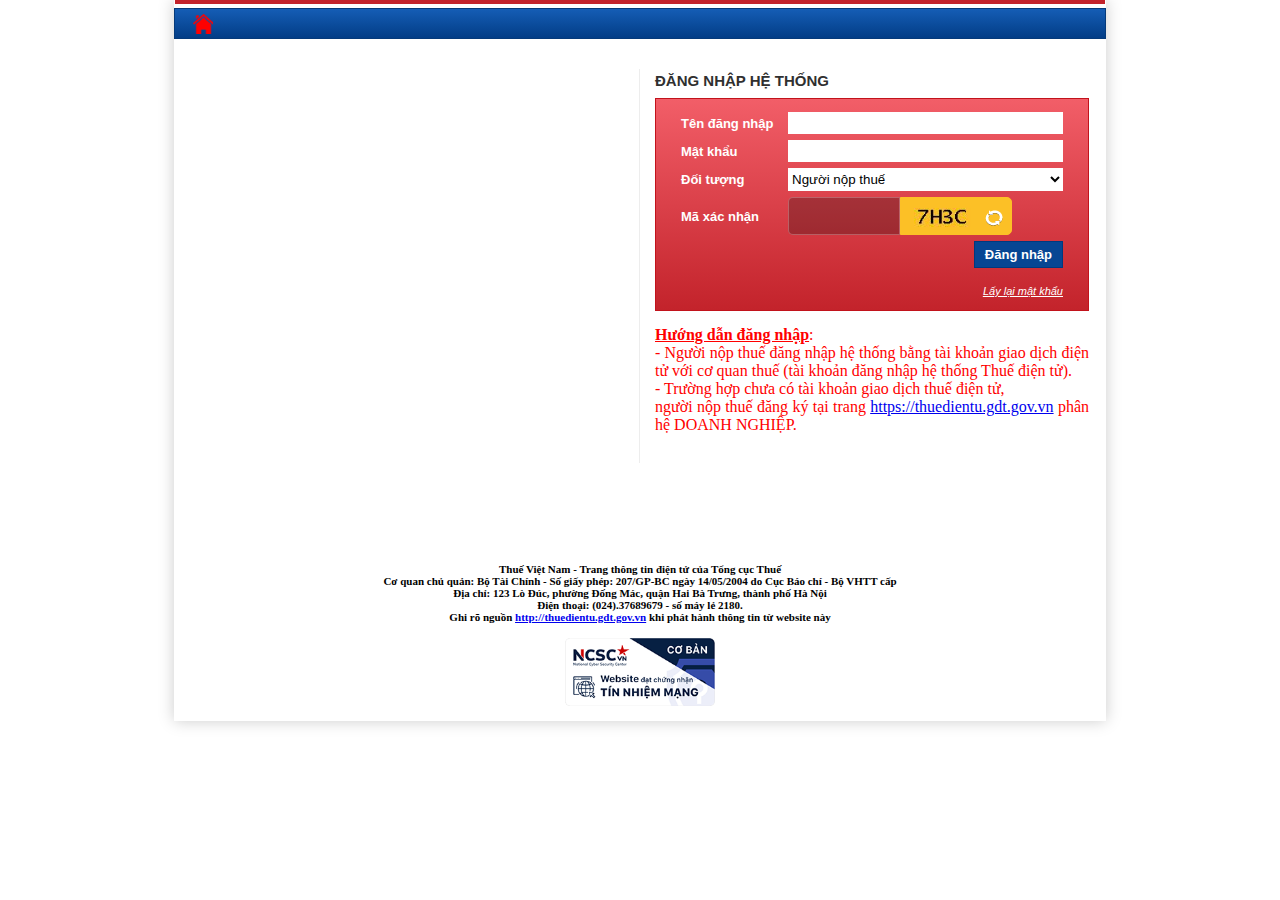
<file: dangnhap.html>
<!DOCTYPE html PUBLIC "-//W3C//DTD XHTML 1.0 Transitional//EN" "http://www.w3.org/TR/xhtml1/DTD/xhtml1-transitional.dtd">
<!-- saved from url=(0230)https://thuedientu.gdt.gov.vn/etaxnnt/Request?&dse_sessionId=giggojnmlSyejzKRrvLgIQy&dse_applicationId=-1&dse_pageId=3&dse_operationName=corpIndexProc&dse_errorPage=error_page.jsp&dse_processorState=initial&dse_nextEventName=login -->
<html xmlns="http://www.w3.org/1999/xhtml">
	<head>
		<meta http-equiv='cache-control' content='no-cache'> 
		<meta http-equiv='expires' content='0'> 
		<meta http-equiv='pragma' content='no-cache'>
		<meta http-equiv="Content-Type" content="text/html; charset=UTF-8">
<meta http-equiv="X-UA-Compatible" content="IE=edge">


	
<link rel="stylesheet" type="text/css" href="./dangnhap_files/lianav3.css">
	
	

<link href="./dangnhap_files/validation.css" rel="stylesheet" type="text/css">
<link href="./dangnhap_files/dkyThue.css" type="text/css" rel="stylesheet">
<link href="./dangnhap_files/msb.css" type="text/css" rel="stylesheet">
<link href="./dangnhap_files/font-awesome.min.css" type="text/css" rel="stylesheet">
<script src="./dangnhap_files/jquery-1.4.3.min.js.download" type="text/javascript"></script>
<script src="./dangnhap_files/jquery.validate.js.download" type="text/javascript" language="javascript"></script>
<script src="./dangnhap_files/jquery.metadata.js.download" type="text/javascript" language="javascript"></script>
<script src="./dangnhap_files/menu.js.download" type="text/javascript" language="javascript"></script>
<script src="./dangnhap_files/msb.js.download" type="text/javascript" language="javascript"></script>
<title>Thue dien tu</title>
<link rel="chrome-webstore-item" href="https://chrome.google.com/webstore/detail/ekaaenaocpheoabajfdnkhiibfmfmloo">
</head>
<body id="bodyP" data-new-gr-c-s-check-loaded="14.1041.0" data-gr-ext-installed="">
<div class="khungtong">





<link href="./dangnhap_files/jtasker.css" type="text/css" rel="stylesheet">
<link href="./dangnhap_files/style_new.css" type="text/css" rel="stylesheet">
<link href="./dangnhap_files/msb.css" type="text/css" rel="stylesheet">
<link href="./dangnhap_files/cssmoi.css" type="text/css" rel="stylesheet">
<link href="./dangnhap_files/ddtabmenu.css" rel="stylesheet" type="text/css">
<link rel="shortcut icon" href="https://thuedientu.gdt.gov.vn/etaxnnt/static/images/epay/logo.png">
<link href="./dangnhap_files/jquery.keypad.css" type="text/css" rel="stylesheet">
<link rel="stylesheet" href="./dangnhap_files/validationEngine.jquery.css" type="text/css" media="screen" title="no title" charset="utf-8">
<link rel="stylesheet" href="./dangnhap_files/loginmsb.css" type="text/css" media="screen" title="no title" charset="utf-8">
<link href="./dangnhap_files/style.css" rel="stylesheet" type="text/css">
<link href="./dangnhap_files/styleDemo.css" rel="stylesheet" type="text/css">






<script src="./dangnhap_files/common.js.download" type="text/javascript"></script>
<script src="./dangnhap_files/lianav3.js.download" type="text/javascript"></script>
<script src="./dangnhap_files/jquery.ui.js.download" type="text/javascript"></script>
<script src="./dangnhap_files/jquery.tasker.js.download" type="text/javascript"></script>
<script src="./dangnhap_files/msb.js.download" type="text/javascript"></script>
<script src="./dangnhap_files/ddtabmenu.js.download" type="text/javascript"></script>
<script src="./dangnhap_files/jquery.hp.js.download" type="text/javascript" language="javascript"></script>
<script src="./dangnhap_files/jquery-1.4.3.min.js.download" type="text/javascript"></script>
<script src="./dangnhap_files/jquery.validationEngine.js.download" type="text/javascript"></script>
<script src="./dangnhap_files/jquery.hp.js.download" type="text/javascript" language="javascript"></script>
<script src="./dangnhap_files/jquery.iframe-auto-height.plugin.1.7.1.js.download" type="text/javascript"></script>



	<script src="./dangnhap_files/validatevn.js.download" type="text/javascript"></script>
	<link rel="stylesheet" href="./dangnhap_files/titlevn.css" type="text/css" media="screen" title="no title" charset="utf-8">

<script src="./dangnhap_files/jquery.keypad.js.download" type="text/javascript"></script>


<script language="javascript">
	jQuery(document).ready(function() {
		   $("#_userName").val("");
		   $("#password").val("");
		   $("#vcode").val("");
		jQuery("#loginForm").validationEngine();
		$(".keypad-trigger").attr("tabindex", 5);
		$(".chon_ngon_ngu_en").click(function () {
			cLanguage('en_US');
		});
		$(".chon_ngon_ngu_vn").click(function () {
			cLanguage('vi_VN');
		});
		var language_selected = "vi_VN";
		if (language_selected =='vi_VN') {
			$('.chon_ngon_ngu_vn').addClass('ngonngu_dc_chon')
		}else{
			$('.chon_ngon_ngu_en').addClass('ngonngu_dc_chon')
		}
	});


	function logon(){
		var user = document.getElementById("_userName");
		var pass = document.getElementById("password");
		if($.trim(user.value) == ""){
			user.focus();
			alert("Bạn chưa nhập Tên đăng nhập!");
		} else if($.trim(pass.value) == ""){
			pass.focus();
			alert("Bạn chưa nhập Mật khẩu!");
		}
		else {
		checkVerify();
	}
	}

	// anhvt add check verify
	function checkVerify(){
			var show = document.getElementById("showVerifyCode");
	 if($.trim(show.value) == 'show'){
	        var vcode = document.getElementById("vcode");
	        if($.trim(vcode.value) == ''){
			vcode.focus();
			alert("Vui lòng nhập Mã xác nhận!");
		}
		else{
			  jQuery("#loginForm").submit();
		}
	   }
	else{
			  jQuery("#loginForm").submit();
	     }
	}
	//
	function reloadVerifyCode(){
		var timenow = new Date().getTime();
    	document.getElementById("safecode").src="/etaxnnt/servlet/ImageServlet?d="+timenow;
 	}
	jQuery(document).ready(function(){
		$("#_userName").val("");
		$("#password").val("");
		$("#vcode").val("");
		jQuery("#vi_VN").css("fontWeight","bold");
		jQuery("#vi_VN").css("text-decoration","underline");
		jQuery("#vi_VN").css("color","#FF0000");
	});

	$(function () {
		$('#password_khongdungden').keypad({
			   target: $('.inlineTarget:first'),
			   layout: ['~!@#$%^&*()_+|' + $.keypad.BACK,
						'`1234567890-=\\'  + $.keypad.SHIFT,
						'qwertyuiop{}[]'  + $.keypad.CLEAR,
						'asdfghjkl;:\'"'+ $.keypad.ENTER,
						'zxcvbnm,.?<>/'],
			   showOn:"button",
			   buttonImage:"/etaxnnt/static/images/default/softkeyboard/keypad_white.png",
			   buttonImageOnly:false,
			   keypadOnly:false,
			   prompt: 'MHB BANK soft keyboard<button type="button" class="keypad-close" title="Close the soft keyboard">close</button>',
			   randomiseNumeric:true,
			   shiftText:"CapsLk",
			   keypadClass:"newkey"
	    });
		var keypadTarget = null;
		$('.inlineTarget').focus(function() {
		  if (keypadTarget != this) {
			  keypadTarget = this;
			  $('#inlineTargetKeypad').keypad('change', {target: this});
			  }
	  	});
	});

	function cLanguage(value){
// 		obj.focus();
// 		obj.style.fontWeight="bold";
		jQuery.ajax({
		type: "POST",
		url: "/etaxnnt/Request?&dse_sessionId=giggojnmlSyejzKRrvLgIQy&dse_applicationId=-1&dse_pageId=5&dse_operationName=corpIndexProc&dse_processorState=initial&dse_nextEventName=changeLanguageState",
		data: "_languages="+value,
		success: function(msg){
			window.location="/etaxnnt/Request?&dse_sessionId=giggojnmlSyejzKRrvLgIQy&dse_applicationId=-1&dse_pageId=5&dse_operationName=corpIndexProc&dse_processorState=initial&dse_nextEventName=start";
		}
	})}

	$(function(){(jQuery("#loginForm").keypress(function(event){
		if(event.which==13){
			logon();
		}
	}));});

	function missPass(){
		var url1 = '/etaxnnt/Request?&dse_sessionId=giggojnmlSyejzKRrvLgIQy&dse_applicationId=-1&dse_pageId=5&dse_operationName=corpMissPassProc&dse_processorState=initial&dse_nextEventName=start';
	    window.location.href = url1;
	}
	
	function removeSpace(){
	  var user = document.getElementById("_userName").value;
	  var _user = user.replace(/\s+/g,'');
	  $("#_userName").val(_user);
	}
</script>
<style>
	.box_common_content {
		border-left: 0px solid #D8ECFF;
		border-right: 0px solid #D8ECFF;
	}
	.noidung {
		padding-bottom:0px;
	}
	.dangnhap {
	    margin-top: 30px;
    }
    .doitac {
		margin-bottom: 20px;
    }
    body {
	    font-family: Arial,Helvetica,sans-serif;
	    color: #000;
	    text-align: left;
	}
	.footer {
  bottom: none;
}
</style>



<!--TOP BANNER-->

<!--END TOP BANNER-->

<!--MENU CHÍNH-->

<!--MENU CẤP 1-->

<div id="ddtabs1" class="menu basictab">
    <ul id="tabmenu" class="curren1">
    	
			
			
				<li><a href="https://thuedientu.gdt.gov.vn/etaxnnt/Request?&amp;dse_sessionId=giggojnmlSyejzKRrvLgIQy&amp;dse_applicationId=-1&amp;dse_pageId=5&amp;dse_operationName=corpIndexProc&amp;dse_processorState=initial&amp;dse_nextEventName=home" class="current">
	    		<span style="height: 29px"><img height="20px" style="padding-top: 5px;" src="./dangnhap_files/home_1.png"></span></a></li>
			
		
    </ul>
</div>
<!--END MENU CẤP 1-->
<!--MENU CẤP 2-->
<div class="submenuEpay" style="display: none">
    <div class="tabcontainer"></div>
</div>
<!--END MENU CẤP 2-->
<!--END MENU CHÍNH-->

<div class="frm_login" style="">
<div class="khungbaolongin">
<div class="login_gt">
  
    </div>
    <h2 align="left">Đăng nhập hệ thống</h2>
    <div class="frm_login_content">
 <form name="" method="post" action="https://thuedientu.gdt.gov.vn/etaxnnt/Request" id="loginForm">
<input type="hidden" name="dse_sessionId" value="giggojnmlSyejzKRrvLgIQy">
<input type="hidden" name="dse_applicationId" value="-1">
<input type="hidden" name="dse_pageId" value="5">
<input type="hidden" name="dse_operationName" value="corpUserLoginProc">
<input type="hidden" name="dse_errorPage" value="error_page.jsp">
<input type="hidden" name="dse_processorState" value="initial">
<input type="hidden" name="dse_nextEventName" value="start">

 	<input type="hidden" name="showVerifyCode" id="showVerifyCode" value="show">
 	<input type="hidden" name="isEtaxtmdt" id="isEtaxtmdt" value="">
        <table cellpadding="0" cellspacing="0" border="0">
          <tbody><tr>
					<th>Tên đăng nhập</th>
					<td align="right"><input type="input" id="_userName" name="_userName" value="" class="input_text" onblur="removeSpace();"></td>
				</tr>
				<tr>
					<th>Mật khẩu</th>
					<td align="right"><input type="password" value="" id="password" name="_password" class="input_text"></td>
				</tr>
				<tr>
					<th valign="top"><label>Đối tượng</label></th>
					<td align="right">
						<select id="login_type" name="login_type">
							<option value="01">Người nộp thuế</option>
							<option value="02">Đại lý thuế</option>
						</select>
					</td>
				</tr>
				
					<tr>
						<th>Mã xác nhận</th>
						<td>
							<div class="khung_nhap_mxn">
								<div class="nhap_mxn">
									<input type="text" value="" id="vcode" maxlength="4" name="_verifyCode">
								</div>
								<div class="hien_mxn">
									<img alt="Extra-code" id="safecode" src="./dangnhap_files/ImageServlet" width="57" height="19" hspace="2" border="0" align="absmiddle">
									<span class="lam_moi_mxn"> <a href="https://thuedientu.gdt.gov.vn/etaxnnt/Request?&amp;dse_sessionId=giggojnmlSyejzKRrvLgIQy&amp;dse_applicationId=-1&amp;dse_pageId=3&amp;dse_operationName=corpIndexProc&amp;dse_errorPage=error_page.jsp&amp;dse_processorState=initial&amp;dse_nextEventName=login#"> <img width="18" height="16" alt="" align="absmiddle" src="./dangnhap_files/lam_moi.png" onclick="reloadVerifyCode();"></a>
									</span>
								</div>
							</div>
						</td>
					</tr>
				
				<tr>
					<th style="width: 90px;">
					</th>
					<td align="right">
					<a href="./doanhnghiep.html"><input class="frm_login_btn awesome" type="button" id="dangnhap" style="float: right; margin-left:0px; margin-bottom:5px; font-size: 13px;padding:2px;line-height: 15px; background-color:#fff " value="Đăng nhập" onclick="" onkeydown=""></a></td>
				</tr>
          <tr>
          <td align="right" colspan="2">
          
						
						
						
						
						
						
						
						
						
						
						
						
						
						
					
					</td>
          </tr>
           <tr>
            <th>
            <!--  <div class="ngon_ngu">
		<div class="chon_ngon_ngu_en"></div>
		<div class="chon_ngon_ngu_vn"></div>
	        </div> --></th>
            <td align="right">
				<div><a style="color:white;" href="https://thuedientu.gdt.gov.vn/etaxnnt/Request?&amp;dse_sessionId=giggojnmlSyejzKRrvLgIQy&amp;dse_applicationId=-1&amp;dse_pageId=3&amp;dse_operationName=corpIndexProc&amp;dse_errorPage=error_page.jsp&amp;dse_processorState=initial&amp;dse_nextEventName=login#" onclick="missPass();" target="_self">
				<u>
				 <i style="color:white;">
				 Lấy lại mật khẩu
				 </i>
				</u>
			    </a>
				</div>
			</td>
          </tr>
        </tbody></table>
        </form>


  </div>
  <div class="conten_gt" style="margin-left: 15px; margin-right: 15px; color: red; font-family: Times New Roman, Times, serif; font-size: 16px">
  	<b><u>Hướng dẫn đăng nhập</u></b>:<br>- Người nộp thuế đăng nhập hệ thống bằng tài khoản giao dịch điện tử với cơ quan thuế (tài khoản đăng nhập hệ thống Thuế điện tử).
  	<br>- Trường hợp chưa có tài khoản giao dịch thuế điện tử, <br>người nộp thuế đăng ký tại trang <a class="link_common" href="https://thuedientu.gdt.gov.vn/">https://thuedientu.gdt.gov.vn</a> phân hệ DOANH NGHIỆP.
  </div>
  <h2></h2>
  </div>
  </div>
  
  <div class="footer" style="margin:0px auto;width: 100%; clear: both; bottom: -170px;">
          <!-- <ul style="display: block; text-align: left">
            <li style="float: left;list-style: none;"><a href="#">Trang chủ</a></li>
            <li style="float: left; margin-left: 50px;"><a href="#">Nộp tờ khai</a></li>
            <li style="float: left; margin-left: 50px;"><a href="#">Kê khai trực tuyến</a></li>
            <li style="float: left; margin-left: 50px;"><a href="#">Tra cứu</a></li>
            <li style="float: left; margin-left: 50px;"><a href="#">Tài khoản</a></li>
            <li style="float: left; margin-left: 50px;"><a href="#">Trợ giúp</a></li>
          </ul> -->
         <div class="lenhe_ft" style="text-align:center; font-family: Tahoma;font-size: 8pt;">
        <strong>Thuế Việt Nam - Trang thông tin điện tử của Tổng cục Thuế<br>
          Cơ quan chủ quản: Bộ Tài Chính - Số giấy phép: 207/GP-BC ngày 14/05/2004 do Cục Báo chí - Bộ VHTT cấp <br>
          Địa chỉ: 123 Lò Đúc, phường Đống Mác, quận Hai Bà Trưng, thành phố Hà Nội <br>
          Điện thoại: (024).37689679 - số máy lẻ 2180.<br>
         Ghi rõ nguồn <a class="link_common" href="http://thuedientu.gdt.gov.vn/">http://thuedientu.gdt.gov.vn</a> khi phát hành thông tin từ website này </strong>
      </div>
      <br>
      <div class="lenhe_ft" style="text-align:center; font-family: Tahoma;font-size: 8pt;">
      	<a href="https://tinnhiemmang.vn/danh-ba-tin-nhiem/thuedientugdtgovvn-1691655006" title="Chung nhan Tin Nhiem Mang" target="_blank"><img src="./dangnhap_files/handle_cert" width="150px" height="auto" alt="Chung nhan Tin Nhiem Mang"></a>
      </div>
</div>



<script type="text/javascript">
if($("table[id='data_content']")!=null){
	$("table[id='data_content']").find("td:empty").replaceWith("<td>&nbsp;</td>");
}
if(true){
	if(false && ''=='false' ){
		var collection = document.getElementsByClassName("btn_type1");
		for (var i = 0; i < collection.length; i++) {
			if(collection[i].value=='Hoàn thành kê khai >>'){
				collection[i].disabled = true;
			}
		}
	}
}


	


</script>
					
	



</div>


<script id="f5_cspm">(function(){var f5_cspm={f5_p:'LLNMBJGOHEALIIBDFDNPKFDFJKMIMIPHCHLKLBCLDKFDNCNAAIFHNAJPJAMOKKGPJKHBDFMFAABAECDNPEKAKCMDAAMJBKAJLIIEEIPAEMGBODFLLEFAHMBALCOGMFNP',setCharAt:function(str,index,chr){if(index>str.length-1)return str;return str.substr(0,index)+chr+str.substr(index+1);},get_byte:function(str,i){var s=(i/16)|0;i=(i&15);s=s*32;return((str.charCodeAt(i+16+s)-65)<<4)|(str.charCodeAt(i+s)-65);},set_byte:function(str,i,b){var s=(i/16)|0;i=(i&15);s=s*32;str=f5_cspm.setCharAt(str,(i+16+s),String.fromCharCode((b>>4)+65));str=f5_cspm.setCharAt(str,(i+s),String.fromCharCode((b&15)+65));return str;},set_latency:function(str,latency){latency=latency&0xffff;str=f5_cspm.set_byte(str,40,(latency>>8));str=f5_cspm.set_byte(str,41,(latency&0xff));str=f5_cspm.set_byte(str,35,2);return str;},wait_perf_data:function(){try{var wp=window.performance.timing;if(wp.loadEventEnd>0){var res=wp.loadEventEnd-wp.navigationStart;if(res<60001){var cookie_val=f5_cspm.set_latency(f5_cspm.f5_p,res);window.document.cookie='f5avr1062319554aaaaaaaaaaaaaaaa='+encodeURIComponent(cookie_val)+';path=/';}
return;}}
catch(err){return;}
setTimeout(f5_cspm.wait_perf_data,100);return;},go:function(){var chunk=window.document.cookie.split(/\s*;\s*/);for(var i=0;i<chunk.length;++i){var pair=chunk[i].split(/\s*=\s*/);if(pair[0]=='f5_cspm'&&pair[1]=='1234')
{var d=new Date();d.setTime(d.getTime()-1000);window.document.cookie='f5_cspm=;expires='+d.toUTCString()+';path=/;';setTimeout(f5_cspm.wait_perf_data,100);}}}}
f5_cspm.go();}());</script><div class="keypad-popup" style="display: none;"></div></body><grammarly-desktop-integration data-grammarly-shadow-root="true"><template shadowrootmode="open"><style>
      div.grammarly-desktop-integration {
        position: absolute;
        width: 1px;
        height: 1px;
        padding: 0;
        margin: -1px;
        overflow: hidden;
        clip: rect(0, 0, 0, 0);
        white-space: nowrap;
        border: 0;
        -moz-user-select: none;
        -webkit-user-select: none;
        -ms-user-select:none;
        user-select:none;
      }

      div.grammarly-desktop-integration:before {
        content: attr(data-content);
      }
    </style><div aria-label="grammarly-integration" role="group" tabindex="-1" class="grammarly-desktop-integration" data-content="{&quot;mode&quot;:&quot;full&quot;,&quot;isActive&quot;:true,&quot;isUserDisabled&quot;:false}"></div></template></grammarly-desktop-integration></html>
</file>
<file: dangnhap_files/lianav3.css>
.cls:after {
	content: ".";
	display: block;
	height: 0;
	clear: both;
	visibility: hidden;
}

.cls {
	display: inline-block;
}

html .cls {
	height: 1%;
}

.cls {
	display: block;
	display: block;
	width: 960px;
	padding: 0;
	margin: 0 auto;
}

* {
	margin: 0;
	padding: 0;
}

img {
	border: 0;
	/* border-radius: 7px; */
}

div,td,span,input,select,p {
	/*font:13px "",Tahoma;*/
	font-family: Arial, Helvetica, sans-serif;
}

a:visited {
	color: #0000ff;
}

/* New Epay */
/* #bodyP {
	margin: 0;
	padding: 0;
	font-family: sans-serif;
	font-size: 14px;
	color:#545353;
	background-repeat: repeat-x;
	background-position: left top;
} */
.khungtong {
	display: inline-block;
	box-shadow: 0px 0px 15px #ccc;
	width: 932px;
}

#bodyP {
	float: left;
	width: 100%;
	text-align: center;
	position: relative;
}

h3 {
	font-size: 1em;
}

.menu,.khung_noidung,.banner {
	width: 928px;
	margin: 0 auto;
}

.submenuEpay li a:hover {
	color: #086de1;
}

.banner {
	height: 100px;
	margin: 0 auto;
	background: url("../../images/img_new/imgpsh_banner.png") no-repeat
		right bottom;
	background-size: cover;
}

/*banner*/
.logo {
	float: left;
	padding-top: 10px;
	width: 365px;
}

.logo img {
	float: left;
	margin-right: 15px;
}

.top_contens,.dangnhap {
	float: right;
	width: 550px;
}

.phienban {
	width: 100%;
	display: block;
	text-align: right;
	font-size: 11px;
	margin-top: 10px;
	margin-bottom: 5px;
}

.homthu,.thongtin_kh {
	text-align: right;
	font-size: 11px;
	float: left;
	width: 100%;
	padding-top: 3px;
}

.canphai {
	float: right;
}

.text_do {
	font-size: 12px;
	color: red;
	margin: 0 3px;
}

.text_den {
	font-size: 12px;
	color: #000;
	margin: 0 3px;
}

.chitiet a {
	font-size: 12px;
	color: red;
	text-decoration: none;
}

.chitiet a:hover {
	text-decoration: underline;
}

.mail_icon, .mail_icon img {
	height: 14px;
	width: 20px;
	float: left;
	margin-right: 5px;
}

.small_text,.text_do,.gach_tomenu,.text_den,.chitiet a {
	height: 14px;
	float: left;
	line-height: 14px;
}

.gach_tomenu {
	font-size: 14px;
	margin: -2px 1px;
}

.button_thue,.button_vuong {
	border-radius: 10px;
	border: solid 1px #b9deff;
	box-sizing: content-box;
	background: -webkit-linear-gradient(#d5eafa, #f1faff);
	/* For Safari 5.1 to 6.0 */
	background: -o-linear-gradient(#d5eafa, #f1faff);
	/* For Opera 11.1 to 12.0 */
	background: -moz-linear-gradient(#d5eafa, #f1faff);
	/* For Firefox 3.6 to 15 */
	background: linear-gradient(#d5eafa, #f1faff);
	/* Standard syntax (must be last) */
	padding: 4px 10px;
	margin-left: 10px;
	font-size: 12px;
	color: #124977;
	cursor: pointer;
}

.button_vuong {
	border-radius: 0px !important;
	font-weight: bold;
}

.submitEpay {
	float: left;
	width: 100%;
	text-align: center;
	margin-top: 15px;
}

.button_thue:hover,.button_vuong:hover {
	color: #086de1;
	background: -webkit-linear-gradient(#f1faff, #d5eaf);
	/* For Safari 5.1 to 6.0 */
	background: -o-linear-gradient(#f1faff, #d5eaf);
	/* For Opera 11.1 to 12.0 */
	background: -moz-linear-gradient(#f1faff, #d5eaf);
	/* For Firefox 3.6 to 15 */
	background: linear-gradient(#f1faff, #d5eafa);
	/* Standard syntax (must be last) */
}

.xam {
	color: #545353;
}

.dangnhap {
	width: auto;
	margin-top: 15px;
}

.dangnhap_xinchao {
	float: left;
	height: 23px;
	line-height: 23px;
	width: 233px;
	background: url(../../images/bg_info.png);
	text-align: center;
	font-size: 12px;
	/* border-radius: 7px; */
}

/* End banner */
.lkn_link li a:hover,.lkn_link li .dcchon {
	border-right: solid 1px #8CBAE2;
	border-top: solid 1px #8CBAE2;
	border-left: solid 1px #AEE9FF;
	border-bottom: solid 1px #AEE9FF;
	height: 24px;
	padding: 0px 10px 0px 9px;
	line-height: 24px;
	color: #0076FF;
	background: -webkit-linear-gradient(#8EE4FF, #BCEEFD);
	/* For Safari 5.1 to 6.0 */
	background: -o-linear-gradient(#8EE4FF, #BCEEFD);
	/* For Opera 11.1 to 12.0 */
	background: -moz-linear-gradient(#8EE4FF, #BCEEFD);
	/* For Firefox 3.6 to 15 */
	background: linear-gradient(#8EE4FF, #BCEEFD);
	/* Standard syntax (must be last) */
}

.lkn_link {
	float: left;
	margin: 0;
	padding: 0px;
}

.lkn_link li {
	list-style: none;
	display: inline;
	float: left;
}

ul.lkn_link li a {
	padding: 0px 10px;
	border-right: solid 1px #add8ff;
	float: left;
	line-height: 26px;
	text-decoration: none;
	color: #086de1;
}

/* begin khung noi dung */
.khung_noidung {
	margin-top: 20px;
}

.noidung {
	float: left;
	border-top: solid 1px #dedede;
	width: 100%;
	padding-bottom: 20px;
	margin-bottom: 10px;
	box-shadow: 0px 1px 3px #ccc;
}

.fastMenu {
	float: left;
	width: 100%;
	-moz-box-shadow: inset 0 4px 0px rgba(165, 221, 240, 0.72);
	-webkit-box-shadow: inset 0 4px 0px rgba(165, 221, 240, 0.72);
	box-shadow: inset 0 4px 0px rgba(165, 221, 240, 0.72);
}

.fastMenu .lkn_title {
	-moz-box-shadow: inset 0 4px 0px rgba(236, 222, 15, 0.75);
	-webkit-box-shadow: inset 0 4px 0px rgba(236, 222, 15, 0.75);
	box-shadow: inset 0 4px 0px rgba(236, 222, 15, 0.75);
	float: left;
	border: solid 1px #b9deff;
	background: -webkit-linear-gradient(#fcdf00, #fffabe);
	/* For Safari 5.1 to 6.0 */
	background: -o-linear-gradient(#fcdf00, #fffabe);
	/* For Opera 11.1 to 12.0 */
	background: -moz-linear-gradient(#fcdf00, #fffabe);
	/* For Firefox 3.6 to 15 */
	background: linear-gradient(#fcdf00, #fffabe);
	/* Standard syntax (must be last) */
	height: 26px;
	line-height: 26px;
	padding: 0 20px;
	margin: -1px;
	font-weight: bold;
}

.fastMenu {
	border-top: solid 1px #b9deff;
	border-left: solid 1px #b9deff;
	border-right: solid 1px #b9deff;
	background: -webkit-linear-gradient(#a5dff1, #e1f8fc);
	/* For Safari 5.1 to 6.0 */
	background: -o-linear-gradient(#a5dff1, #e1f8fc);
	/* For Opera 11.1 to 12.0 */
	background: -moz-linear-gradient(#a5dff1, #e1f8fc);
	/* For Firefox 3.6 to 15 */
	background: linear-gradient(#a5dff1, #e1f8fc);
	/* Standard syntax (must be last) */
}

.lkn_link {
	float: left;
	margin: 0;
	padding: 0px;
}

.lkn_link li {
	list-style: none;
	display: inline;
	float: left;
}

ul.lkn_link li a {
	padding: 0px 10px;
	border-right: solid 1px #add8ff;
	float: left;
	line-height: 26px;
	text-decoration: none;
	color: #086de1;
}

.tieudelon {
	height: 24px;
	margin-top: -1px;
	float: left;
	width: 100%;
	border-bottom: solid 1px #b9deff;
	background-color: #e8f4fc;
	-moz-box-shadow: inset 0 1px 0px #fff;
	-webkit-box-shadow: inset 0 1px 0px #fff;
	box-shadow: inset 0 1px 0px #fff;
}

span.icon_tt img {
	padding: 4px;
	padding-left: 20px;
	float: left;
}

span.text_tt {
	font-size: 12px !important;
	font-weight: bold !important;
	margin-left: 5px !important;
	line-height: 24px !important;
	color: #000000 !important;
}

.tieudemuctin {
	background-repeat: no-repeat;
	background-position: left 3px;
	text-indent: 15px;
	color: #124977;
	font-size: 18px;
	font-weight: bold;
	padding: 0px;
}

.gachdo {
	border-bottom: solid 1px #F00;
	padding: 0px 0px 5px 7px;
	margin-left: -10px;
}

.tieudemuctin {
	margin-top: 34px;
}

.btn_Thue {
	background: url(../../images/bg_btnThue.gif) repeat-x scroll left top
		rgba(0, 0, 0, 0);
	border: 1px solid #7ec5ff;
	color: #01405d;
	cursor: pointer;
	font-family: Tahoma, sans-serif;
	font-size: 12px;
	font-weight: bold;
	height: 21px;
	line-height: 15px;
	padding: 0 10px 3px;
}

.form_table tr td input[type="text"] {
	width: 99%;
}

.lableMSB {
	width: 150px;
}

fieldset {
	border: 1px solid #dedede;
	color: #000000;
}

fieldset {
	margin: 0;
	padding: 0;
	margin-top: 4px;
}

fieldset legend {
	margin-top: 0px;
	border-radius: 1px;
	/* box-shadow: 0 0 0 1px #dedede; */
	font-size: 13px;
	font-weight: bold;
	padding: 5px 10px;
	margin-bottom: 3px;
	border: solid 1px #dedede !important;
	margin-left: 5px;
}

.box_common_content table td,.box_common_content table th {
	padding: 5px 6px;
	text-align: left;
}

table.detail_table {
	width: 100%;
	border: solid 1px #b9deff;
	border-collapse: collapse !important;
	border-spacing: 0;
}

table.detail_table .trang {
	height: 28px;
	color: #fff;
	text-align: center;
}

table.detail_table .trang td {
	background-color: #006ea6;
	color: #fff !important;
}

.detail_table tr {
	text-align: center;
}

table.detail_table th {
	background-color: #006ea6;
	color: #fff;
	font-size: 12px;
	height: 36px;
	border-bottom: 1px solid #bae0ff;
	border-right: 1px solid #bae0ff;
	padding: 5px 6px;
}

table.detail_table td {
	background-color: #ffffb5;
}

table.detail_table td input {
	background: none;
	background-color: #ffffb5;
}

/* end khung noi dung */

/*nop to khai*/
.khungnhaplieu {
	padding: 0px;
	padding-top: 0px;
	display: block;
}

.nhaplieu {
	display: block;
	width: 100%;
	margin: 0px;
	margin-top: 10px;
}

.nhaplieu .tieudelon {
	text-transform: none;
	font-size: 12px;
	color: #000;
}

/* Begin Footer */
.footer928 {
	padding-bottom: 20px;
	width: 928px;
	text-align: left;
	margin: 0 auto;
}

.footer {
	clear: both;
	width: 100%;
	margin: 0 auto;
	text-align: center;
}

.menu_ft,.menu_ft ul {
	margin: 0;
	padding: 0;
	width: 100%;
	float: left;
}

.menu_ft {
	display: table;
	margin-bottom: 15px;
}

.menu_ft ul {
	display: table-row;
}

.menu_ft ul li {
	list-style: none;
	display: table-cell;
	padding-right: 50px;
}

.menu_ft ul li a {
	text-decoration: none;
	color: #404040;
	font-weight: bold;
	font-size: 14px;
}

.footer ul li a {
	text-decoration: none;
	color: #404040;
	font-weight: bold;
	font-size: 14px;
}
/* End footer */

/* End Epay */
#Header {
	/*background:url(../../images/default/logo_right.gif) right top no-repeat;*/
	
}

#Header a {
	white-space: nowrap;
}

#logo {
	height: 88px;
	width: 960px;
	padding: 0;
	margin: 0 auto;
	background-image: url("../../images/bab/banner960.png");
}

#shortcut {
	float: right;
	margin-top: 10px;
	margin-right: 14px;
	font-weight: bold;
}

#shortcut a {
	color: #6C6C6C;
	text-decoration: none;
}

#shortcut a:hover {
	color: #6C6C6C;
	text-decoration: none;
}

#shortcut img {
	vertical-align: text-bottom;
}

#Page_left {
	width: 186px;
	background: #EFEFEF;
}

.Page_left_l {
	float: left;
}

.Page_left_r {
	float: right;
}

#Page_right {
	float: left;
	width: 563px;
}

#Page_right_last {
	float: right;
	background: #EFEFEF;
}

#Page_middle {
	/*background:url(../../images/default/c8c8c8.gif) left top repeat-y;*/
	background: #efefef;
	width: 10px;
	font-size: 0px;
}

.Page_middle_left {
	float: left;
}

.Page_middle_right {
	float: right;
}

.SiteMenu {
	float: right;
	padding-top: 9px;
}

#SiteTopMenu {
	width: 564px;
	height: 17px;
}

.SiteMenu .lt {
	float: right;
	width: 188px;
	height: 17px;
	background: url(../../images/themes/menu_a.gif) no-repeat #efefef;
	position: relative;
	z-index: 100;
}

.SiteMenu .lt .t {
	text-align: center;
	font-weight: bold;
	cursor: pointer;
}

.SiteMenu .lt .t span {
	padding-right: 15px;
	background: url(../../images/themes/menu_a.gif) right -22px no-repeat;
}

.SiteMenu .lt .ShowArea {
	position: absolute;
	width: 186px;
	padding: 0px 1px 10px 1px;
	left: 0px;
	top: 17px;
	background: url(../../images/themes/menu_b.gif) center bottom no-repeat;
}

.SiteMenu .lt ul {
	width: 186px;
	background: #efefef;
	padding-top: 10px;
}

.SiteMenu .lt li {
	padding: 8px 0px 8px 05px;
	color: #727272;
	float: left;
	width: 181px;
	text-align: left;
	background: url(../../images/default/info_line.gif) center bottom
		no-repeat;
}

.SiteMenu .lt li span {
	padding-left: 20px;
}

.SiteMenu .lt li.selected {
	background-color: #fff;
}

.SiteMenu .lt li.selected span {
	background: url(../../images/default/info_select_on.gif) 2px -7px #fff
		no-repeat;
}

.SiteMenu .lt li a {
	text-decoration: none;
	color: #555;
}

.SiteMenu .lt li.selected a {
	color: #D7213A;
}

.bottom_SiteMenu ul {
	width: 186px;
	background: #efefef;
}

.bottom_SiteMenu li {
	padding: 2px 0px 2px 05px;
	color: #727272;
	float: left;
	width: 181px;
	text-align: left;
}

.bottom_SiteMenu li span {
	padding-left: 20px;
}

.bottom_SiteMenu li.selected span {
	background: url(../../images/default/info_select_on.gif) 2px -7px
		no-repeat;
}

.bottom_SiteMenu li a {
	text-decoration: none;
	color: #555;
}

.bottom_SiteMenu li.selected a {
	color: #D7213A;
}

.T_iframe {
	position: absolute;
	left: 1px;
	top: 0px;
	width: 186px;
	height: 158px;
	z-index: -1;
	background: none;
}

.top_bottom_Box {
	width: 957px;
	background: url(../../images/themes/topBottom_bg.gif) center center
		no-repeat;
	height: 181px;
}

.Noice_Bottom {
	position: absolute;
	left: 29px;
	top: 36px;
	width: 196px;
	height: 181px;
}

.Noice_Bottom td {
	line-height: 20px;
}

#dt_wrap {
	position: absolute;
	left: 264px;
	top: 36px;
	width: 196px;
	height: 181px;
}

.bottom_SiteMenu {
	position: absolute;
	left: 505px;
	top: 52px;
	width: 196px;
	height: 181px;
}

#Flash_Box {
	position: absolute;
	left: 736px;
	top: 55px;
	width: 196px;
	height: 181px;
}

#Flash_Box img {
	width: 192px;
	height: 95px;
}

#Footer {
	border-top: 1px solid #C3C3C3;
	float: left;
	width: 960px;
}

.table_footerMSB {
	margin-top: 8px;
}

.table_footerMSB td {
	padding-left: 3px;
	padding-right: 3px;
}

.table_footerMSB a {
	color: #555555;
	text-decoration: none;
}

.footer_td {
	background: url(../../images/default/footer_middle.gif) left top
		repeat-x;
}

#menu_lv1 { /*padding:0 0 0 110px;*/
	background-image: url(../../images/default/menu/bgchomenu.png);
	background-position: 0 28px;
	background-repeat: repeat-x;
	display: block;
	float: left;
	height: 80px;
	margin: 0;
	padding: 0;
	text-align: center;
	width: 100%;
}

#wrap {
	width: 980px;
	margin-top: 0;
	margin-right: auto;
	margin-bottom: 0;
	margin-left: auto;
}

#wrap div {
	list-style: none;
	display: table;
}

#wrap div a {
	background-image: url(../../images/default/menu/menuR.png);
	background-repeat: no-repeat;
	background-position: right top;
	display: block;
	text-decoration: none;
	color: #58595b;
	font-weight: bold;
	text-align: center;
	height: 32px;
	line-height: 36px;
	padding-top: 0px;
	padding-right: 12px;
	padding-bottom: 0px;
	padding-left: 0px;
}

#wrap div:hover a,#wrap div:active a {
	color: #fff;
	background-repeat: no-repeat;
	background-position: right bottom;
}

#wrap div:hover a .wrap_span_a {
	background-repeat: no-repeat;
	background-position: left bottom;
}

.wrap_span_a {
	background-image: url(../../images/default/menu/menuL.png);
	background-position: left top;
	height: 32px;
	width: 10px;
	float: left;
	display: block;
}

.menu1_on {
	float: left;
	font-size: 13px;
	background-color: #0099DB;
}

.menu1_off {
	color: #58595B;
	float: left;
	display: block;
}

.menu1_off a:hover {
	/*color: #ececec;*/
	color: #0099DB;
}

.wrap2 {
	width: 960px;
	margin-top: 0;
	margin-right: auto;
	margin-bottom: 0;
	margin-left: auto;
}

.menu1_off a,.menu1_off a:visited {
	display: block;
	color: #fff;
	font-weight: bold;
	background: url(../../images/leftOff.png) left top no-repeat;
	text-decoration: none;
	font-size: 13px;
	line-height: 13px;
	padding: 5px 8px 1px 10px;
	text-align: center;
	font-family: Arial, Helvetica, sans-serif;
}

.menu1_off a:hover {
	color: #ececec;
}

.menu1_on a span,.menu1_off a span {
	font-size: 13px;
	line-height: 22px;
	font-family: Arial, Helvetica, sans-serif;
	font-weight: bold;
}

#menu_lv2 {
	position: relative;
}

.menu_lv2sub {
	position: absolute;
	top: 0px;
}

.menu_lv2_td {
	width: 960px;
	margin: 0 auto;
	padding: 3px 0 0;
}

.menu_lv2_left {
	background: url(../../images/default/menu_lv2_left.gif) left top
		no-repeat;
}

.menu_lv2_right_2 {
	background: url(../../images/default/menu_lv2_right_2.gif) left top
		no-repeat;
}

.menu2_off,.menu2_off:visited {
	text-decoration: none;
	color: #585858;
	font-size: 13px;
	line-height: 13px;
	text-align: center;
	display: block;
	float: left;
	font-family: Arial, Helvetica, sans-serif;
	padding: 2px 10px 1px 11px;
	padding-left: 10px;
	padding-right: 11px;
	padding-top: 3px;
	padding-bottom: 1px;
}

.menu2_on,.menu2_on:visited {
	text-decoration: none;
	font-weight: bold;
	color: #0099DB;
	font-size: 13px;
	line-height: 13px;
	text-align: center;
	display: block;
	float: left;
	font-family: Arial, Helvetica, sans-serif;
	padding-left: 10px;
	padding-right: 11px;
	padding-top: 3px;
	padding-bottom: 1px;
}

.menu2_off span,.menu2_off:visited span {
	font-size: 13px;
	margin-top: 2px;
}

.menu2_on span,.menu2_on:visited span {
	margin-top: 2px;
	font-size: 13px;
	font-weight: bold;
}

.menu_lv2_item img {
	float: left;
	padding-top: 4px;
}

.menu_lv2_item a:hover {
	color: #0099DB;
}

.menu_exit {
	background: url(../../images/default/menu_lv2_right.gif) left top
		no-repeat;
}

.menu_exit img {
	vertical-align: top;
	padding: 0px 0px 4px 23px;
	cursor: pointer;
}

.info_left {
	float: left;
	padding: 0px 0px 0px 0px;
	width: 181px;
}

.info_time {
	background: url(../../images/default/info_time.gif) left top repeat-x;
	/**padding:6px 6px 6px 20px;***/
	color: #fff;
	font-weight: bold;
	padding: 6px 6px 0px 20px;
	height: 20px;
	width: 163px;
}

.info_time_cornor {
	float: left;
	background: url(../../images/default/info_middle_top.gif) left top
		no-repeat;
	height: 26px;
	width: 25px;
}

.info_time_bottom {
	/*background:url(../../images/default/info_time_bottom.gif) left top repeat-x;*/
	
}

.info_line {
	border-top: 1px solid #949494;
	border-bottom: 1px solid #FFFFFF;
}

.info_right_line {
	border-color: #E1E0E1;
	border-radius: 5px;
	border-style: solid;
	border-width: 1px;
	margin-bottom: 5px;
}

.info_ul_title {
	/* background: url(../../images/fastlink.png) left top repeat-x; */
	padding: 8px 0 8px 10px;
	color: #fff;
	font-weight: bold;
	cursor: pointer;
	background-color: #FFC80B;
}

.info_product_title {
	background: #EFEFEF url(../../images/default/info_product_title.gif)
		left top repeat-x;
	padding: 4px 0 1px 10px;
	color: #fff;
	font-weight: bold;
}

.info_product_title img {
	vertical-align: -60%;
	margin: 0 6px 0px 2px;
}

.info_product_flash {
	margin: 8px 1px 0 1px;
}

.info_ul ul {
	/*background:#EFEFEF url(../../images/default/info_ul_bg.gif) 15px 70px no-repeat;*/
	color: #fff;
	font-weight: bold;
	padding-bottom: 50px;
}

.info_ul ul a {
	text-decoration: none;
	color: #727272;
}

.info_ul ul div img {
	padding: 0 0 0 7px;
	float: left;
}

.info_ul ul li {
	list-style: none;
	padding: 6px 0px 6px 0px;
	color: #727272;
	font-weight: normal;
}

.info_ul ul li a {
	padding: 2px 0 5px 24px;
	display: block;
}

.info_ul a:visited {
	color: #727272;
	display: block;
}

.info_ul li.select {
	/*list-style:inside url(../../images/default/info_select_on.gif);*/
	
}

.info_ul li.select a,.info_ul li.select a:visited {
	/*background:url(../../images/default/info_select_bg.gif) left top repeat-y;*/
	display: block;
	color: #0099DB;
	font-weight: bold;
	padding: 0px 0 6px 10px;
}

.info_ul li.select a span,.info_ul li.select a:visited span {
	display: block;
	padding-left: 16px;
	height: 28px;
	line-height: 28px;
	font-weight: bold;
	/*background:url(../../images/default/info_select_on.gif) left top no-repeat;*/
}

.find_margin {
	margin: 0 15px 0 15px;
}

.find_title {
	margin: 6px 0px 0 0px;
}

.find_title_name {
	color: #CB0021;
	font-size: 14px;
	font-weight: bold;
	padding: 0 0 0 3px;
}

.find_content {
	border: 1px solid #B4B4B4;
}

.find_redline {
	background: url(../../images/default/find_redline.gif) left top repeat-x;
	height: 8px;
	font-size: 8px;
	margin: 0;
}

.find_table {
	margin: 0;
}

.find_table_middle {
	background: url(../../images/default/find_table_middle.gif) left top
		repeat-y;
}

.indent {
	padding-top: 20px;
	padding-bottom: 20px;
	border-style: solid;
	border-width: 1px;
	border-color: #e1e0e1;
}

.noneMSB {
	border-width: 0;
	padding-bottom: 0;
	padding-top: 0;
}

.form_content_head { /
	background: url(../../images/default/form_content_head.gif) left top
		repeat-x;
	height: 26px;
}

.form_position {
	padding: 7px 0 0 25px;
}

.form_position img {
	vertical-align: -40%;
	padding: 0 5px 0 0;
}

.form_position_name {
	color: #CB0021;
	font-size: 14px;
	font-weight: bold;
}

.form_position_info {
	padding: 7px 0 0 25px;
}

.form_panel {
	/*margin:11px 8px 0 27px;*/
	margin: 0px 0px 0 0px;
	border-bottom: 1px solid #C5C5C5;
	padding: 0 0 25px 0;
}

.form_panel_off,.form_panel_on {
	width: 100px;
	text-align: center;
	display: block;
	float: left;
	cursor: default;
}

.form_panel_off {
	color: #595757;
	padding: 7px 0 1px 0;
}

.form_panel_on {
	background: #fff url(../../images/default/form_panel_bg.gif) left top
		no-repeat;
	color: #CB0021;
	padding: 7px 0 2px 0;
	margin-bottom: -1px;
}

.form_panel_already {
	color: #9F9FA0;
}

.form_panel_table {
	/* margin:10px 0px 0px 27px; */
	padding-top: 10px;
}

.form_panel_list {
	margin: 0 33px 0px 20px;
}

.form_button_area {
	margin-left: 260px;
	background-color: #F0F0F2;
}

.form_panel_bottom {
	margin-left: 10px;
	background-color: #F0F0F2;
}

.form_panel_td {
	background: url(../../images/default/form_panel_middle.gif) left top
		repeat-x;
	height: 8px;
}

.form_button_left {
	margin: 18px 0 14px 0;
	float: left;
	font-size: 13px;
	padding: 6px 0px 10px 8px;
	background: url(../../images/default/form_button_left.gif) left top
		no-repeat;
	text-decoration: none;
}

.form_button_right a {
	color: #787878;
	text-decoration: none;
	margin: 10px 12px;
	padding: 6px 12px 10px 0;
	background: url(../../images/default/form_button_right.gif) right top
		no-repeat;
}

.form_left_bg {
	background: url(../../images/default/form_left_bg.gif) left top repeat-y;
}

.form_right_bg {
	background: url(../../images/default/form_right_bg.gif) left top
		repeat-y;
}

.form_bottom_middle {
	background: url(../../images/default/form_bottom_middle.gif) left top
		repeat-x;
}

.form_table,.form_new_table { //
	margin-top: 27px;
}

.form_table  td,.form_new_table  td {
	font-size: 13px;
	padding: 2px 4px 1px 6px;
	color: #000000 !important;
}

.step1_done,.step1_current,.step1_next,.step2_done,.step2_current,.step2_next,.step_final_on,.step_final_off,.step_done,.step_current,.step_next
	{
	width: 33%;
	height: 20px;
	text-align: center;
	display: block;
	font-weight: bold;
	font-size: 14px;
	font-family: Tahoma;
	float: left;
	cursor: default;
	padding: 4px 0 2px 0;
	margin-bottom: -1px;
	background-repeat: no-repeat;
	background-position: right top;
}

.step_next {
	color: #b9b9b9;
	background-color: #f7f7f7;
	background-image: url(../../images/default/step3.png);
}

.step_current {
	color: #FFFFFF;
	background-color: #e32128;
	background-image: url(../../images/default/step1.png);
}

.step_done {
	color: #b9b9b9;
	background-color: #f7f7f7;
	background-image: url(../../images/default/step2.png);
}

.step1_next {
	color: #b9b9b9;
	background-color: #f7f7f7;
	background-image: url(../../images/default/1offnext.png);
}

.step1_current {
	color: #FFFFFF;
	background-color: #FFC80B;
	background-image: url(../../images/default/1oncurrency.png);
}

.step1_done {
	color: #b9b9b9;
	background-color: #f7f7f7;
	background-image: url(../../images/default/1offdont.png);
}

.step2_next {
	color: #b9b9b9;
	background-color: #f7f7f7;
	background-image: url(../../images/default/2offnext.png);
}

.step2_current {
	color: #FFFFFF;
	background-color: #FFC80B;
	background-image: url(../../images/default/2oncurrency.png);
}

.step2_done {
	color: #b9b9b9;
	background-color: #f7f7f7;
	background-image: url(../../images/default/2offdone.png);
}

.step_final_off {
	width: 34%;
	color: #b9b9b9;
	background-color: #f7f7f7;
	background-image: url(../../images/default/3off.png);
}

.step_final_on {
	width: 34%;
	color: #FFFFFF;
	background-color: #FFC80B;
	background-image: url(../../images/default/3on.png);
}

.formInputMSB {
	margin: 0px 10px 0px 10px;
	padding-bottom: 20px;
	border-style: solid;
	border-width: 1px;
	border-color: #e1e0e1;
	/*
	border-bottom-right-radius:12px;
 	-moz-border-radius-bottomleft:12px;
	border-bottom-left-radius:12px;
 	-moz-border-radius-bottomright:12px;
 	*/
}

.form_new_table td {
	padding: 2px 0px 2px 0px;
	font-size: 12px;
}

.form_redhead {
	/*background:#0099DB;
margin-top:0px;
height:3px;
font-size:1px;*/
	
}

.form_redhead_clearance {
	background: #efefef;
	height: 27px;
}

.confirm_table1 {
	border-collapse: collapse;
	margin: 9px 0px 0px 0px;
	color: #323232;
}

.confirm_table1 td {
	padding: 8px 0px;
	border: 1px solid #A5A5A5;
	color: #323232;
	font-size: 11px;
}

.confirm_table {
	border-collapse: collapse;
	margin: 9px 56px 0 40px;
	color: #323232;
	font-size: 11px;
}

.confirm_table td {
	padding: 8px 4px 8px 6px;
	border: 1px solid #A5A5A5;
	color: #323232;
	text-align: left;
}

.confirm_head {
	text-align: right !important;
	color: #323232;
	background: #efefef;
}

.confirm_head td {
	font-weight: bold;
	padding: 8px 0px 8px 0px;
	color: #323232;
}

.confirm_table_title {
	margin: 38px 0 0 42px;
	color: #323232;
}

.succeed_table {
	border-collapse: collapse;
	margin: 20px 25px 0 22px;
	background: #FFFFFF;
	color: #323232;
}

.succeed_table_title {
	margin: 18px 0 0 19px;
}

.succeed_table_content {
	margin: 32px 0 66px 0;
}

.succeed_table_content img {
	vertical-align: -80%;
	margin-right: 6px;
}

.detail_table {
	border-collapse: collapse;
	margin: 9px 10px 0 10px;
	color: #323232;
}

.detail_head {
	text-align: right;
	color: #323232;
	background: #FDECEC;
}

.detail_head td {
	font-weight: bold;
	padding: 8px 0px 8px 0px;
	color: #323232;
}

.detail_panel_table {
	margin: 0 0px 0px 0px;
	background-color: #F0F0F2;
	text-align: center;
}

.exception_table_content {
	margin: 50px 0 66px 0;
	font-size: 14px;
}

.exception_table_content img {
	vertical-align: -80%;
	margin-right: 6px;
}

.exception_table_clew {
	font-size: 12px;
}

.form_clew {
	width: 90%;
	margin: 20px 0px 0px 27px;
}

.form_clew ul {
	color: #0099DB;
	background: url(../../images/default/form_clew_icon.gif) left top
		no-repeat;
	list-style: inside url(../../images/default/form_clew_dot.gif);
	padding: 3px 0 3px 23px;
}

.form_clew li {
	color: #898989;
	padding: 4px 0px;
}

.form_clew1 {
	width: 90%;
	margin: 20px 0px 0px 27px;
}

.form_clew1 ul {
	color: #0099DB;
	background: url(../../images/default/form_clew_icon.gif) left top
		no-repeat;
	list-style: inside url(../../images/default/form_clew_dot.gif);
	padding: 3px 0 3px 23px;
}

.form_clew1 li {
	color: #000000;
	padding: 4px 0px;
}

.account_table_title {
	font-weight: bold;
	padding-top: 22px;
	padding-bottom: 5px;
}

.account_table_head {
	color: #fff;
	padding: 6px 10px 6px 11px;
	background: #DB5453 url(../../images/default/table_title.gif) right top
		no-repeat;
	margin-bottom: 2px;
}

.account_table_line {
	border-top: 1px solid #DB5453;
	margin-bottom: 2px;
}

.table_title {
	font-size: 13px;
	font-weight: bold;
	color: #fff;
	padding: 3px 0 1px 11px;
	background: #DB5453 url(../../images/default/table_title.gif) right top
		no-repeat;
	margin: 8px 0px 0px 0px;
}

.result_table {
	border-collapse: collapse;
	margin: 0px 0px 10px 0px;
}

.result_table td {
	border: 1px solid #c8c8c8;
	padding: 4px 3px 4px 5px;
	color: #000000 !important;
}

.result_head {
	background: none repeat scroll 0 0 rgb(91, 203, 244);
	color: #FFFFFF;
	font-weight: bold;
	text-align: center;
	font-family: arial;
}

.result_head td {
	font-weight: bold;
	padding: 5px 2px 3px 2px;
}

.result_table_detail {
	border-collapse: collapse;
	margin: 0px 0px 0px 0px;
}

.result_table_detail td {
	border: 1px solid #c8c8c8;
	padding: 0px 0px 0px 0px;
	empty-cells: show;
}

.result_table_detail td:empty {
	border: 1px solid #c8c8c8;
}

.trans_table {
	border-collapse: collapse;
	margin: 0px 0px 10px 0px;
}

.trans_table td {
	font-size: 11px;
	border: 1px solid #fff;
}

.trans_head {
	text-align: center;
	font-weight: bold;
	color: #444;
	background: transparent url(../../images/default/result_head.gif) left
		top repeat-x;
}

.trans_head td {
	font-weight: bold;
	padding: 5px 0px 5px 0px;
}

.result_margin {
	margin-right: 0px;
}

.bg1 {
	background: #fff;
}

.bg1 td {
	padding: 4px 3px 2px 3px;
}

.bg2 {
	background: none repeat scroll 0% 0% rgb(255, 255, 255);
}

.bg2 td {
	padding: 4px 3px 2px 3px;
}

.result_over {
	background: #fff;
}

.result_over td {
	background: #fff;
	padding: 4px 3px 2px 3px;
}

.result_out {
	background: #fff;
}

.result_out td {
	background: #fff;
	padding: 4px 3px 2px 3px;
}

.right {
	text-align: right;
}

.center {
	text-align: center;
}

/** in table link **/
.in_table_link {
	margin: 0 0 0 5px;
	display: inline;
}

.in_table_link a:visited {
	color: #0074c0;
}

.in_table_link a:link {
	color: #0074c0;
}

.in_table_link a:hover {
	color: #0074c0;
}

.condition_table {
	border-collapse: collapse;
	background: #F7F7F7;
}

.condition_table td {
	border: 1px solid #fff;
	padding: 2px 4px 1px 6px;
}

.table_header {
	/*background:transparent url(../../images/default/table_xian2.gif) left bottom repeat-x;*/
	text-align: right;
	padding: 12px 6px 2px 6px;
	margin: 1px 0px 0 0px;
	color: #444444;
}

.table_header img {
	cursor: pointer;
}

.pagination {
	text-align: right;
	padding: 5px 6px 3px 6px;
	margin: 3px 0px 6px 0px;
	color: #707070;
}

.pagination a {
	font-weight: bold;
	color: #CB0021;
}

.conresult_panel_table {
	margin: 0 33px 0px 20px;
	background-color: #FFFFFF;
}

.conresult_table {
	margin-top: 5px;
}

.tishi {
	padding: 2px 0 1px 0;
	margin-right: 9px;
	color: #999999;
	float: right;
	width: 221px;
}

.tishi_on {
	border: 1px solid #F0BDBD;
	background: #FDECEC url(../../images/default/tishi.gif) 1px left
		no-repeat;
	padding: 2px 5px 1px 22px;
	margin-right: 9px;
	float: right;
	width: 221px;
}

.tishi_err {
	border: 1px solid #F0BDBD;
	background: #FDECEC url(../../images/default/tishi_err.gif) 0px left
		no-repeat;
	padding: 2px 5px 1px 22px;
	margin-right: 9px;
	float: right;
	width: 221px;
}

.menuskin {
	border-right: 1px solid #5D5D5D;
	border-bottom: 1px solid #3C3C3C;
	visibility: hidden;
	font-size: 11px;
	font-family: Arial, Helvetica, sans-serif;
	position: absolute;
	background-color: #EBEBEB;
	background-repeat: repeat-y;
	/*filter:alpha(opacity=90);*/
}

.menuskin td {
	line-height: 20px;
	font-size: 11px;
	font-family: Arial, Helvetica, sans-serif;
	padding-right: 4px;
	padding-left: 8px;
	color: #595757;
	text-decoration: none;
}

.menuskin td.menu3_td {
	background: url(../../images/default/menu3_arrow.gif) right top
		no-repeat;
}

.menuskin td.menu3_td {
	background: url(../../images/default/menu3_arrow.gif) right top
		no-repeat;
}

.menuskin img {
	vertical-align: middle;
}

.menu3_divide {
	padding: 1px 5px;
	background: url(../../images/default/menu3_divide.gif) left top repeat-x;
}

.clear {
	clear: both;
}

.text_center {
	text-align: center;
}

.text_right {
	text-align: right;
}

.setting_cd_jia,.setting_cd_jia:visited {
	padding: 3px 3px 3px 15px;
	color: #777;
	text-decoration: none;
	background: url(../../images/default/plus.gif) left 3px no-repeat;
}

.setting_cd_jia2,.setting_cd_jia2:visited {
	margin-left: 20px;
	padding: 3px 3px 3px 15px;
	color: #777;
	text-decoration: none;
	background: url(../../images/default/plus.gif) left 3px no-repeat;
}

.setting_cd_jian,.setting_cd_jian:visited {
	padding: 3px 3px 3px 15px;
	color: #777;
	text-decoration: none;
	background: url(../../images/default/minus.gif) left 3px no-repeat;
}

.setting_cd_jian2,.setting_cd_jian2:visited {
	margin-left: 20px;
	padding: 3px 3px 3px 15px;
	color: #777;
	text-decoration: none;
	background: url(../../images/default/minus.gif) left 3px no-repeat;
}

.setting_cd_no,.setting_cd_no:visited {
	margin-left: 20px;
	padding: 0 3px 0 12px;
	color: #777;
	text-decoration: none;
	background: url(../../images/default/item.gif) left 0px no-repeat;
}

.setting_cd_no2,.setting_cd_no2:visited {
	margin-left: 40px;
	padding: 0 3px 0 12px;
	color: #777;
	text-decoration: none;
	background: url(../../images/default/item.gif) left 0px no-repeat;
}

input.textBoxUnFocus {
	padding: 2px;
	font-family: Tahoma, sans-serif;
	font-size: 12px;
	border: 1px solid #EBEBEB;
	background-color: #F0F0F2;
}

input.textBoxFocus {
	padding: 2px;
	font-family: Tahoma, sans-serif;
	font-size: 12px;
	border: 1px solid #0000FF;
	background-color: #F0F0F2;
}

#testwidth {
	float: left;
	width: 65%;
}

#rightwidth {
	margin-top: 32px;
	width: 34%;
	float: right;
}

.menu_info {
	width: 210px;
}

.menu_info_left a,.menu_info_left a:visited {
	font-size: 13px;
	font-weight: bold;
	color: #717173;
	padding: 7px 0 9px 24px;
	background: url(../../images/default/menu_info_left.gif) left top
		no-repeat;
	text-decoration: none;
}

.menu_info_right {
	padding: 7px 0 9px 0;
	background: url(../../images/default/menu_info_right.gif) right top
		no-repeat;
}

.formtable_left {
	border: 1px solid #C3C3C5;
	background: #FAFAFA;
}

.formtable_middle {
	margin-top: 80px;
}

.formtable_right {
	border: 1px solid #C3C3C5;
	background: #FAFAFA;
}

.formtable_bottom {
	border: 1px solid #C3C3C5;
	background: #FAFAFA;
}

.bat_button_left {
	float: left;
	font-size: 13px;
	padding: 6px 0px 10px 8px;
	background: url(../../images/default/form_button_left.gif) left top
		no-repeat;
	text-decoration: none;
}

.bat_button_right a {
	color: #787878;
	text-decoration: none;
	margin: 10px 12px;
	padding: 6px 12px 10px 0;
	background: url(../../images/default/form_button_right.gif) right top
		no-repeat;
}

.bat_form_height {
	height: 9px;
}

.safe_table {
	border: 1px solid #B8B8B8;
	border-collapse: collapse;
	margin-left: 12px;
}

.map_table {
	margin-left: 12px;
}

.safe_table td {
	padding: 12px 0px 25px 98px;
}

.safe_pass {
	background: url(../../images/default/safe_pass.gif) left top no-repeat;
	padding: 29px 0px 25px 98px;
}

.safe_trans {
	background: url(../../images/default/safe_trans.gif) left top no-repeat;
	padding: 29px 0px 26px 95px;
}

.safe_start {
	background: url(../../images/default/safe_start.gif) left top no-repeat;
	padding: 29px 0px 25px 92px;
}

.safe_freeze {
	background: url(../../images/default/safe_freeze.gif) left top no-repeat;
	padding: 29px 0px 25px 99px;
}

.safe_log {
	background: url(../../images/default/safe_log.gif) left top no-repeat;
	padding: 29px 0px 24px 98px;
}

.safe_fuc {
	background: url(../../images/default/safe_fuc.gif) left top no-repeat;
	padding: 29px 0px 26px 98px;
}

.safe_down {
	background: url(../../images/default/safe_down.gif) left top no-repeat;
	padding: 29px 0px 25px 98px;
}

.safe_pass_right {
	border-left: 1px solid #EFEFEF;
	border-bottom: 1px solid #EFEFEF;
	padding: 28px 0px 25px 0px;
}

.safe_td_left a {
	font-weight: bold;
	color: #0000FF;
	text-decoration: none;
}

.safe_td_left {
	display: block;
	float: left;
	width: 100px;
	height: 32px;
}

.safe_td_right {
	padding-left: 8px;
	color: #505050;
	display: block;
	float: left;
	width: 270px;
	height: 32px;
}

.safe_td_right_4 {
	padding-left: 76px;
	color: #505050;
}

.safe_td_right_7 {
	padding-left: 26px;
	color: #505050;
}

.safe_info {
	background: url(../../images/default/safe_info.gif) left top no-repeat;
}

.safe_style {
	background: url(../../images/default/safe_style.gif) left top no-repeat;
	padding: 9px 0px 25px 98px;
}

.safe_layout {
	background: url(../../images/default/safe_layout.gif) left top no-repeat;
	padding: 9px 0px 25px 98px;
}

.safe_setting {
	background: url(../../images/default/safe_setting.gif) left top
		no-repeat;
	padding: 9px 0px 25px 98px;
}

.safe_quickmenu {
	background: url(../../images/default/safe_quickmenu.gif) left top
		no-repeat;
	padding: 9px 0px 25px 98px;
}

.quick_button {
	float: right;
	padding-right: 24px;
	height: 15px;
	width: 15px;
	/*background:url(../../images/default/quick_button2.gif) left no-repeat;*/
	background: url(../../images/FCOn.png) left no-repeat;
}

.quick_button2 {
	float: right;
	padding-right: 24px;
	height: 15px;
	width: 15px;
	/*background:url(../../images/default/quick_button1.gif) left no-repeat;*/
	background: url(../../images/FCOff.png) left no-repeat;
}

.error_info_bg {
	background: url(../../images/default/error_info_bg.gif) left top
		repeat-x;
	padding: 7px 0 6px 7px;
	margin: 0 80px 0 0px;
	font-weight: bold;
}

.error_info_line {
	border-bottom: 1px solid #D2D2D2;
	padding: 6px 0 5px 7px;
	margin: 0 80px 0 0px;
}

.error_info_position {
	padding: 4px 0 0 0;
}

.form_panel_title {
	background: #E64249;
	color: #fff;
	font-size: 14px;
	font-weight: bold;
	padding: 6px 0 7px 10px;
}

.button_area {
	float: left;
	width: 100%;
	text-align: center;
	margin-top: 15px;
}

.button_bg {
	background: url(../../images/default/button_common_bg.gif);
	border-bottom: 1px solid #c3c3c3;
	border-left: 1px solid #aaaaaa;
	border-right: 1px solid #c3c3c3;
	border-top: 1px solid #aaaaaa;
	color: #505050;
	padding: 3px 3px 0px 3px;
	font-size: 12px;
	cursor: pointer;
	/*margin:0 8px 0 8px; */
	margin: 0 8px 0 0px;
}

.download_area {
	text-align: right;
	padding: 12px;
}

.info_welcome {
	color: #464646;
	width: 173px;
	margin: 5px auto 15px auto;
}

.info_welcome_user {
	color: #FF8400;
}

.welcome_top {
	font-size: 10px;
	background: url(../../images/default/welcome_top.gif) left top no-repeat;
	width: 173px;
	height: 12px;
}

.welcome_mid {
	background: url(../../images/default/welcome_mid.gif) left top repeat-y;
	width: 173px;
	padding: 0px 0px 0px 0px;
}

.welcome_mid td {
	line-height: 18px;
}

.welcome_bottom {
	background: url(../../images/default/welcome_bottom.gif) left top
		no-repeat;
	width: 173px;
	height: 15px;
}

.marquee_wrap {
	padding-left: 14px;
	font-weight: bold;
}

.marquee_wrap img {
	vertical-align: text-bottom;
}

.marquee_wrap a,.marquee_wrap a:visited {
	line-height: 28px;
	color: #0085b1;
}

.marquee_wrap a:hover {
	line-height: 28px;
	color: #0088e5;
}

.hidded {
	display: none;
}

.form_new_table_tr {
	border-bottom: dashed 1px #999;
	width: 500px
}

.form_redhead_Organization_hx {
	/*border-bottom:3px solid #900;*/
	margin-top: 18px
}

.footer_left {
	background: url(../../images/default/footer_left.gif) no-repeat;
	width: 8px;
	height: 32px;
}

.footer_right {
	background: url(../../images/default/footer_right.gif) no-repeat;
	width: 8px;
	height: 32px;
}

.grad_td {
	background: #E9E9E9;
	font-weight: bold;
}

.bgtable {
	border-top: 1px solid #C8C8C8;
	border-left: 1px solid #C8C8C8
}

.bgtable tr td {
	border-right: 1px solid #C8C8C8;
	border-bottom: 1px solid #C8C8C8;
	height: 20px
}

.xuanzk {
	width: 150px;
	height: 64px;
	background-color: #FFF;
	border: 1px solid #808080;
	text-align: left;
	padding: 8px
}

.xzput {
	padding: 5px;
	font-size: 14px;
	font-weight: bold;
	border: 0px;
	background-color: #F0F0F2
}

.zt {
	font-weight: bold
}

.ShowAreaF {
	position: absolute;
	width: 186px;
	padding: 0px 1px 10px 1px;
	left: 0px;
	top: 0px;
	background: url(../../images/themes/menu_b.gif) center bottom no-repeat;
}

.ShowAreaF ul {
	width: 186px;
	background: #efefef;
	padding-top: 10px;
}

.ShowAreaF li {
	padding: 8px 0px 8px 05px;
	color: #727272;
	float: left;
	width: 181px;
	text-align: left;
	background: url(../../images/default/info_line.gif) center bottom
		no-repeat;
}

.ShowAreaF li.selected {
	background-color: #fff;
}

.ShowAreaF li a {
	text-decoration: none;
	color: #555;
}

.ShowAreaFO {
	position: absolute;
	heigh: 130px;
	width: 186px;
	padding: 0px 1px 10px 1px;
	left: 0px;
	top: 17px;
	background: center bottom no-repeat;
}

.bottom_SiteMenuF {
	left: 505px;
	top: 52px;
	width: 196px;
	height: 181px;
}

.bottom_SiteMenuF ul {
	width: 186px;
	background: #efefef;
}

.bottom_SiteMenuF li {
	padding: 2px 0px 2px 05px;
	color: #727272;
	float: left;
	width: 181px;
	text-align: left;
}

.bottom_SiteMenuF li span {
	padding-left: 20px;
}

.bottom_SiteMenuF li.selected span {
	background: url(../../images/default/info_select_on.gif) 2px -7px
		no-repeat;
}

.bottom_SiteMenuF li a {
	text-decoration: none;
	color: #555;
}

.bottom_SiteMenuF li.selected a {
	color: #D7213A;
}

.batchTransfer_div {
	margin: 11px 5px 0px 5px;
	border-bottom: 0px solid #C5C5C5;
	padding: 0 0 22px 0;
}

.result_table_batch {
	border-collapse: collapse;
	margin: 0px 0px 10px 0px;
}

.result_table_batch td {
	border: 0px solid #c8c8c8;
	padding: 0 3px 0 0;
}

.menu_top {
	float: right;
	margin-top: 2px;
}

.menu_top ul.fNavi {
	
}

.menu_top ul.fNavi li {
	float: left;
	list-style: none outside none;
}

.menu_top ul.fNavi li.fNavi_l a {
	border-right: 1px solid #fff;
	color: #fff;
	padding: 0 10px;
	text-decoration: none;
}

.menu_top ul.fNavi li.fNavi_l a:hover {
	text-decoration: underline;
}

.menu_top ul.fNavi li.fNaviEnd_l a {
	color: #fff;
	padding: 0 10px;
	text-decoration: none;
}

.errRed {
	font-size: 1.2em;
	color: red;
}
/*menu longtq added*/
.dcchon {
	background-repeat: no-repeat;
	background-position: right bottom !important;
}

.dcchon {
	color: #fff !important;
}

.dcchon2 {
	background-repeat: no-repeat;
	background-position: left bottom !important;
}
/*menu longtq added*/
.textNonEdits {
	width: 100%;
	background: none;
	background-color: #d1d1d1;
	cursor: default;
}

.textEdits {
	width: 100%;
	background: none;
	cursor: default;
}

.redText {
	color: red;
	font-weight: bold;
}
body.hidden-body{
	overflow: hidden !important;
}
</file>
<file: dangnhap_files/validation.css>
label.error {
	color: red;
	font-style: normal;
	font-weight:normal;
}
div.error { 
		display: none; 
}
input.checkbox { border: none }
</file>
<file: dangnhap_files/dkyThue.css>
body, .box_common_content.dky-thue, .box_common_content.dky-thue .frm_inputCtl,
	.box_common_content.dky-thue .frm_inputCtl form {
	width: 100%;
	float: left;
}

.tieudelon.v2 img {
	width: 20px;
	height: 20px;
	padding: 0px;
	margin-left: 15px;
}

.tieudelon.v2 span.text_tt label.tree-tieude {
	color: #777;
	font-weight: normal;
}
div#tieudelon {
    border-bottom: white !important;
}
.tieudelon.v2 {
	height: 27px;
}

.box_common_content.dky-thue {
	width: 100%;
	float: left;
}

.dky-thue {
/* 	color: #333 !important; */
	color: black !important;
	font-size: 13px;
}

.tieudelon.v2 span.text_tt label {
	font-style: italic;
}

.parent-div input[type="text"], .parent-div select, .parent-div input[type="number"]{
	height: 27px;
	border-radius: 2px;
	font-size: 13px;
	height: 27px;
	padding: 0px 10px;
	border-radius: 2px;
	font-size: 13px;
	border-color: #bbb;
    background: none;
}

.form-group {
	width: 100%;
	float: left;
}

label.col-md-3.control-label {
	height: 27px !important;
	line-height: 27px;
	margin: 0px;
}

.tal-r {
	text-align: right;
}

.tal-l {
	text-align: left;
}

.tal-c {
	text-align: center;
}

.btn-dky-thue {
	height: 27px;
	border-radius: 2px !important;
	line-height: 1px !important;
	font-size: 13px !important;
	font-weight: bold !important;
	border: solid 1px #77aff5 !important;
	color: #01405d !important;
	outline: none !important;
}

.btn-gr {
	width: 100%;
	float: left;
	text-align: center;
}

.div-chon-dt {
	margin-top: 15px;
}

.dky-thue input.empty-error {
	border: solid 2px red;
	outline: none;
}

.lbl-error {
	color: red;
}

.box_common_content.dky-thue .frm_inputCtl form .parent-div {
	padding: 0px;
}

.no-p {
	padding: 0px !important;
}
.form-ctl-2 {
    width:  100%;
    float:  left;
    padding:  0px !important;
}

.form-ctl-2 label {
    margin-bottom: 0px;
    padding-left: 0px !important;
}
.form-ctl-2.dv-lvl1 div {
    padding: 0px 30px 0px 0px !important;
}
.form-ctl-2.dv-lvl2 div,.form-ctl-2 div.not-child {
    padding: 0px 35px 0px 0px !important;
}
.form-ctl-2 div.not-child {
    padding: 0px 20px 0px 0px !important;
}
.parent-ctrl-2 label.lbl-title-ctrl-2 {
    font-weight: bold !important;
    color: #0d50a1;
}
.form-ctl-2.dv-lvl1 label {
    font-weight:  bold !important;
}

.form-ctl-2.dv-lvl2 {
    margin: 2px 0px 2px 10px;
}
label.lbl-title-ctrl-3 {
    display:  block;
    padding-left: 10px;
    font-weight: bold !important;
    margin-bottom: 0px;
}
.parent-ctrl-2 .lbl-title-ctrl-4 {
    padding-left: 20px !important;
}
.lbl-title-ctrl-4 {
    height:  27px;
    line-height:  27px;
}
.ctrl-3-db {
    width: 46%;
}
.form-ctrl-lvl3 {
    margin-bottom: 3px;
}
.dv-ct-10 .col-md-3 label {
	 /* Chrome */
	 display: inline;
	/* IE */
    /* display: ruby-base-container; */ 
}
label.active-tieude {
    font-weight:  bold !important;
}
.list-cbx label {
	/* Chrome */
	display: inline;
	/* IE */
    /* display:  ruby-base-container; */
}
.list-cbx {
    margin: 3px 0px;
}
.div-cbt {
    border:  solid 1px #ccc;
}
.form-control[disabled], .form-control[readonly], fieldset[disabled] .form-control {
    background-color: #eee !important;
    opacity: 1;
}
.them-xoa {
    margin-top: 10px;
}
label.error {
    width: 100%;
    text-align:  center;
    padding: 5px;
    border-radius: 3px;
    font-size: 20px;
    background-color: #f5eaea;
}
.dv-mau-so.ms-pl {
    max-width: 200px;
    font-size: 11px;
    padding: 5px 3px !important;
    margin-left: 50px;
}
.ten-pluc {
    font-size:  1.1em !important;
    padding-top: 20px;
}
select::-ms-expand {
    border: none;
    background-color: inherit;
}
		.no-padding{
		padding-left: 0px !important;
			}
			
		.div-lvl1-v2 {
    	padding-right: 20px !important;
		}
		.tu-den input {
    width: 40%;
}
.tu-den label {
    padding: 0px 10px;
}
.style1 {
    border: solid 1px #ccc;
        margin: 5px 0px;
}
.lbl-style1 {
    padding-top: 10px;
    padding-left:  0px;
}
div#div-ct15 label+label {
    padding: 0px 8px;
}
label.error-message {
    text-align:  center;
    width: 100%;
    color:  red;
    padding:  10px 0px;
    background-color: #ffefef;
    border-radius: 3px;
}
.loading {
    width:  100%;
    float:  left;
    text-align:  center;
}
.lbl-w-input {
    height:  27px;
    padding-top:  10px;
}
.form-nhap {
    margin-top:  15px;
}
.tbl_member table tbody tr td {
    max-width: 250px !important;
    padding: 5px 10px;
}
label.result-lbl {
    padding-left: 5px;
    font-weight:  bold !important;
    font-size: 18px;
    color: #006ea6;
}
a.link-style {
    font-weight: bold;
    color: #006ea6;
     cursor: pointer;
}
.upload-form {
    text-align:  center;
    border: solid 1px #ccc;
        margin-top: 15px;
}
.upload-form-error {
	 border: solid 2px red !important;
}
.hso-lbl{
	text-align: center;
	font-weight: bold !important;
	    color: #0d50a2;
    font-size: 1.1em;
}
.upload-form input[type="file"]{
border: none;border-bottom: solid 1px #ccc;width: 100%;background: unset;
}
.select-error{
	border: solid 2px red !important;
}
select:disabled {
    color: #908f8f !important;
    cursor: no-drop;
}
input:read-only,td input:read-only{
    background-color: #f3f0f0 !important;
/*     cursor:  no-drop; */
/*     pointer-events: none; */
}
input[readonly],td input[readonly]{
    background-color: #f3f0f0 !important;
    cursor:  no-drop;
    pointer-events: none;
}
input[readonly='readonly'],td input[readonly='readonly']{
	 background-color: #f3f0f0 !important;
    cursor:  no-drop;
    pointer-events: none;
}
.ten-pluc {
    display: block;
}
label.hso-title {
    display:  block;
    font-weight:  bold !important;
        color: #565656;
}
a.list-file {
    text-decoration: underline;
     cursor: pointer;
    margin-right: 5px;
    color: #006ea6;
    font-weight: bold;
}
label.big-title {
    TEXT-ALIGN:  CENTER;
    font-weight:  bold !important;
    font-size:  17px;
    color: #0e52a4;
    border-bottom:  solid 1px #ccc;
    width: 63%;
    margin-bottom: 20px;
}
.form-ctl-2.dv-lvl1 label.eng-sub,label.eng-sub {
    font-style: italic !important;
    font-weight:normal !important;
}
form label.error-log,.box_common_content.dky-thue label.error-log{
    display: block;
    color: red !important;
    font-weight: bold !important;
    font-size: 1.5em !important;
}

.error-div {
    text-align: center;
    width: 80%;
    margin: 0 auto;
}

.error-div i {
    font-size: 3em;
    margin: 15px 0px;
    color: red;
}
.parent-div  .form-group div {
    padding: 0px;
}
/* .pluc-hiden-in{
	display: block !important;
    padding: 15px 0px !important;
    border-top: dotted 1px #444;
     margin-top: 30px;
} */
.pluc-hiden-in table{
	width: 100% !important;
}
.pluc-hiden-in div.tbl_member{
	overflow-x: hidden !important;
}

div.div-pluc.pluc-hiden-in table thead tr th,div.div-pluc.pluc-hiden-in table tbody tr td{
	border: 1px solid #444 !important;
}
.dv-mau-so p {
    font-style: italic;
    margin-bottom: 0px !important;
}
</file>
<file: dangnhap_files/msb.css>
.overLoad{
	display: inline-block;
	width: 100%;
    overflow-x: auto;
    overflow-y: hidden;
    -ms-overflow-x: auto;
    -ms-overflow-y: hidden;
}
.accounts{
	width:160px;
}
.accNumber{
	width:20%;
}
.accMSB{
	width:20%;
}
#errorValidate{
	color:red;
}
.mtcn{
	text-align:right;
}

.confirmOther{
	width:228px;
	margin-top:5px;
}
#checkboxContract sup{
	font: 12px Arial,Helvetica,sans-serif;
}
sup{
	font: 9px Arial,Helvetica,sans-serif;
}
.label1{
	width:125px !important;
}
.label2{
	width:103px !important;
}
.logoWU{

}
fieldset input[type="text"]{
	width:110px !important;
}
fieldset legend{
	font-weight: bold;
}
.text110{
	width:110px !important;
}
.combo120{
	width:120px !important;
}
.labelValue{
	text-align: left !important;
	width:137px !important;
}
.labelInput{
	text-align: left !important;
	width:200px !important;
}
.labelValueLarge{
	text-align: left !important;
	width:244px !important;
}
fieldset li{
	padding: 0px 0 !important;
}
.labelholder{
	position: relative;
	display: inline-block;
	padding-right:0px !important;
}
.hintText{
	width:110px !important;
}
.placeholder-text{
    color: #999999;
    display: none;
    left: 10px;
    position: absolute;
    top: 5px;
}
.confirmButton{
	margin-left:242px;
	margin-top:20px;
	}
.datepicker{
	cursor:pointer;
	vertical-align:text-bottom;
	border-width: 0px;
}
.requireMSB{
	color: #CB0021;
}

.selectMSB{
	width:240px;
}
.textMSB{
	width:150px;
}

#contractWU{
	margin: 15px 0 0 27px;

}
.infoForm,
.infoFromConfirm{
	margin-left:210px;
	margin-top:20px;
	font-size: 15px;
	text-transform: uppercase;
	font-weight: bold;
}
.infoFromConfirm{
	margin-left:242px !important;
}
.newMsbForm{
	margin-top:20px;

}

.newMsbForm label,
.newMsbForm TEXTAREA,
.newMsbForm input[type="text"],
.newMsbForm select {
    float: left;
    margin: 0 2px 0 0;

}
.newMsbForm fieldset{
	width:80%;
	margin-top:5px;
	-webkit-border-radius: 5px;
	-moz-border-radius: 5px;
	border-radius: 5px;
	border-color: #E1E0E1;
    border-style: solid;
    border-width: 1px;
    padding-bottom:10px;
}
.newMsbForm input[type="text"],
.newMsbForm TEXTAREA{
	width:244px;

}
.newMsbForm select{
	width:253px;

}

.newMsbForm li {
    list-style: none outside none;
    clear: both;
    padding: 6px 0;

}
.newMsbForm li {
    list-style: none outside none;
    clear: both;
    padding: 6px 0;

}
.tableConfirm{

}
.tableConfirm td{
	padding:10px 0 0 0;
	border-bottom-width:1px;
	border-style:solid;
	border-color:#E1E0E1;
	font-weight:bold;
	font-size: 13px !important;

}
.tableConfirm lable{
	float: left;

}
.valueConfirm{
	float: right !important;
	color: red;

}
.titleConfirm{
	font-size: 14px !important;
	font-weight: bold;
}
.newMsbForm label{
	padding-right:5px;
	width:200px;
	text-align: right;
	margin-top:5px;
	}
.newMsbForm .button_area{
	padding-left:208px;
	margin-top:25px;
}

.noneMSB{
	display:none;
}
.amounts{
	color: #0099DB;
	font-weight:bold;
}
.limitTrans{
	margin-left:28px;
	margin-top:15px;
}

.size-m{
	width:200px !important;
}
.alignRight{
	text-align:right;
}
.labelAccType{
	background: url("../../images/default/next.png") no-repeat scroll left bottom transparent;
    color: #444444;
    cursor: pointer;
    margin: 4px 0 6px;
    padding: 10px 6px 0 4px;
    text-align: left;

}
.step1Corp{
	font-weight:bold;
	font-size:14px;
	font-family:Tahoma;
	margin-left:40px;
}
.peddingTrans{
	height:150px;
	padding:10px;
}
.tabMSB{
	margin:15px 0px 0px 27px;
}
.form_panel_table{
	margin-top:15px;
}
.accMSB{
	padding:2px;
}
.accounts{
	padding:2px;
}
.resultContent{
	margin-top:0px;
	margin-left:10px;
	margin-right:10px;
	z-index:1000;
}
.lableMSB{
	width:200px;
}
.inputMSB{
	width:280px;
}
.size-mm{
	width:191px !important;
}
.size-md{
	width:171px !important;
}
.size-l{
	width:250px !important;

}
.size-ll{
	width:271px !important;

}

.e-m{
	width:180px !important;
}

.e-mm{
	width:170px !important;
}

.float-left{
float:left;
margin-right:3px;
}

select{
	/*height:23px;*/
}
.textfield{
	width:200px;
}
.select203{
	width:210px;
}
.dateMSB{
	width:10px;

}
.red{
	color:red;
}
.price{
	text-align:right;
}

.price1{
	direction:rtl;
}

.margin-10{
	margin: 10px;
}

.margin-left-10{
	margin-left: 10px;
}

.margin-right-10{
	margin-right: 10px;
}

.float-left{
	float:left;
}

.float-right{
	float:right;
}

.format-center{
	margin:auto;
}

input, textarea{
    border: 1px solid #ccc;
    padding: 3px;
}

input[type='radio']{
	border:0px;
	background: url(../../images/radio.png) repeat-x;
}
input[type='checkbox']{
	border:0px;
	background: url(../../images/radio.png) repeat-x;
}

.border-none{
	border: 0px !important;
}


/** JQUERY OVERRIDE **/
.ui-accordion .ui-accordion-header a{
    padding:0.1em 0.5em 0.1em 2.2em !important;
}
.ui-state-default{
	font-size: 12px;
}
.ui-widget-header{
    padding: 3px 0px;

}
.ui-state-active a, .ui-state-active a:link, .ui-state-active a:visited {
	color: #cc0000 !important;
	font-size: 12px;
}
.ui-state-default a, .ui-state-default a:link, .ui-state-default a:visited{
	color: #555;
}
.ui-accordion-content{
    padding: 0px !important;
    zoom: 1;
}
.ui-widget input, .ui-widget select, .ui-widget textarea, .ui-widget button,
/*.ui-widget label{
    font-size:9pt !important;
}*/
.ui-widget{

}

.ui-widget-header a{
    text-decoration: none;
}

.slave.awesome, .slave.awesome:visited		{background: url(../../images/slave.png) !important; }
.slave.awesome:hover{	background: url(../../images/slave-hover.png) !important;}
.slave.awesome:active {	background: url(../../images/slave-click.png) !important;}


tr.even{
    /*background: #f0dfd1;*/
	background: #ddd;
}

.quick_menu_format{
	border-color: #E1E0E1;
	border-width:1px;
	border-style:solid;
	border-radius:5px;
	-moz-border-radius: 5px;
	-webkit-border-radius: 5px;
	margin-bottom: 5px;
}
.centerMSB{
	text-align:center !important;
}
.centerMSBNoPad{
	text-align:center !important;
	width: 230px;
	margin: 0 auto;
}
.resultMSB{
	margin:4px 0px 0px 27px;
}
.paddingBtn{
	padding-left:210px;
}
.sumBalance{
	color:red;
	font-weight:bold;
}

.icon-trigger .words-trigger{
	cursor:pointer;
}

.inlineBlock{
	display:-moz-inline-stack;
	width:42px;
	display:inline-block;
	text-align:right;
	zoom:1;
	*display:inline;
}


.buttonYellowR24 {
    background-image: url(../../images/bab/buttonYellowR24.png);
    background-position: right top;
    background-repeat: no-repeat;
    float: left;
    height: 24px;
    padding-right: 20px;
    margin-right: 4px;
}

.buttonYellowL24 {
	color: #58595B;
	background: none;
	background-image: url(../../images/bab/buttonYellowL24.png);
    background-repeat: no-repeat;
	background-position: left top;
    border: none;
    display: block;
    float: left;
    font-size: 13px;
    font-weight: bold;
    height: 24px;
    padding: 0 10px;
}


.buttonYellowL24:hover {
    color: #0099DB;
}

.buttonYellowR24OTP {
    background-image: url(../../images/bab/buttonYellowR24.png);
    background-position: right top;
    background-repeat: no-repeat;
    float: left;
    height: 24px;
    padding-left: 5px;
    margin-right: 4px;
    position: absolute;
    width: 120px;
}

.buttonYellowL24OTP {
	color: #58595B;
	background: none;
	background-image: url(../../images/bab/buttonYellowL24.png);
    background-repeat: no-repeat;
	background-position: left top;
    border: none;
    display: block;
    float: left;
    font-size: 13px;
    font-weight: bold;
    height: 24px;
    padding: 0 10px;
}


.buttonYellowL24OTP:hover {
    color: #0099DB;
}


.buttonGreyR24 {
    background-image: url(../../images/bab/buttonGreyR24.png);
    background-position: right top;
    background-repeat: no-repeat;
    float: left;
    height: 24px;
    padding-right: 10px;
    margin-right: 5px;
}

.buttonGreyL24 {
	color: #58595B;
	background: none;
	background-image: url(../../images/bab/buttonGreyL24.png);
	background-repeat: no-repeat;
	background-position: left top;
	float: left;
	display: block;
	height: 24px;
    border: none;
    font-size: 13px;
    font-weight: bold;
    padding-left: 10px;
}


.buttonGreyL24:hover {
    color: #0099DB;
}
.chinhsuaNut{
	height: 30px;
	width: 100%;
	padding: 10px 250px 0px;
}
.manHinhb3{
	width: 100%;
	padding-left: 170px;
}
.canGiua{
	padding-left: 300px;
}
.canGiua200{
	padding-left: 200px;
}
.canGiua220{
	padding-left: 220px;
}
.yellowBab {
    color: #0099DB;
}
</file>
<file: dangnhap_files/jtasker.css>
/*
/* Layout helpers
----------------------------------*/
.ui-helper-hidden { display: none; }
.ui-helper-hidden-accessible { position: absolute !important; clip: rect(1px 1px 1px 1px); clip: rect(1px,1px,1px,1px); }
.ui-helper-reset { margin: 0; padding: 0; border: 0; outline: 0; line-height: 1.3; text-decoration: none; font-size: 100%; list-style: none; }
.ui-helper-clearfix:after { content: "."; display: block; height: 0; clear: both; visibility: hidden; }
.ui-helper-clearfix { display: inline-block; }
/* required comment for clearfix to work in Opera \*/
* html .ui-helper-clearfix { height:1%; }
.ui-helper-clearfix { display:block; }
/* end clearfix */
.ui-helper-zfix { width: 100%; height: 100%; top: 0; left: 0; position: absolute; opacity: 0; filter:Alpha(Opacity=0); }


/* Interaction Cues
----------------------------------*/
.ui-state-disabled { cursor: default !important; }


/* Icons
----------------------------------*/

/* states and ../../images/default/task */
.ui-icon { display: block; text-indent: -99999px; overflow: hidden; background-repeat: no-repeat; }


/* Misc visuals
----------------------------------*/

/* Overlays */
.ui-widget-overlay { position: absolute; top: 0; left: 0; width: 100%; height: 100%; }

/* Component containers
----------------------------------*/
.ui-widget { font-family: Arial,sans-serif; font-size: 1.1em; }
.ui-widget .ui-widget { font-size: 1em; }
.ui-widget input, .ui-widget select, .ui-widget textarea, .ui-widget button { font-family: Arial,sans-serif; font-size: 1em; }
.ui-widget-content { border: 1px solid #eeeeee; background: #ffffff url(../../images/default/task/ui-bg_flat_75_ffffff_40x100.png) 50% 50% repeat-x; color: #333333; }
.ui-widget-content a { color: #333333; }
.ui-widget-header { border: 1px solid #e3a1a1; background: #cc0000 url(../../images/default/task/ui-bg_highlight-soft_15_cc0000_1x100.png) 50% 50% repeat-x; color: #ffffff; font-weight: bold; }
.ui-widget-header a { color: #ffffff; }

/* Interaction states
----------------------------------*/
.ui-state-default-task { font-color:red;background-color: red;text-decoration: none; } 
.ui-state-default, .ui-widget-content .ui-state-default, .ui-widget-header .ui-state-default { border: 1px solid #d8dcdf; background: #eeeeee url(../../images/default/task/ui-bg_highlight-hard_100_eeeeee_1x100.png) 50% 50% repeat-x; font-weight: bold; color: #004276; }
.ui-state-default a, .ui-state-default a:link, .ui-state-default a:visited { color: #004276; text-decoration: none; }
.ui-state-hover, .ui-widget-content .ui-state-hover, .ui-widget-header .ui-state-hover, .ui-state-focus, .ui-widget-content .ui-state-focus, .ui-widget-header .ui-state-focus { border: 1px solid #cdd5da; background: #f6f6f6 url(../../images/default/task/ui-bg_highlight-hard_100_f6f6f6_1x100.png) 50% 50% repeat-x; font-weight: bold; color: #111111; }
.ui-state-hover a, .ui-state-hover a:hover { color: #111111; text-decoration: none; }
.ui-state-active, .ui-widget-content .ui-state-active, .ui-widget-header .ui-state-active { border: 1px solid #eeeeee; background: #ffffff url(../../images/default/task/ui-bg_flat_65_ffffff_40x100.png) 50% 50% repeat-x; font-weight: bold; color: #cc0000; }
.ui-state-active a, .ui-state-active a:link, .ui-state-active a:visited { color: #cc0000; text-decoration: none; }
.ui-widget :active { outline: none; }

/* Interaction Cues
----------------------------------*/
.ui-state-highlight, .ui-widget-content .ui-state-highlight, .ui-widget-header .ui-state-highlight  {border: 1px solid #fcd3a1; background: #fbf8ee url(../../images/default/task/ui-bg_glass_55_fbf8ee_1x400.png) 50% 50% repeat-x; color: #444444; }
.ui-state-highlight a, .ui-widget-content .ui-state-highlight a,.ui-widget-header .ui-state-highlight a { color: #444444; }
.ui-state-error, .ui-widget-content .ui-state-error, .ui-widget-header .ui-state-error {border: 1px solid #cc0000; background: #f3d8d8 url(../../images/default/task/ui-bg_diagonals-thick_75_f3d8d8_40x40.png) 50% 50% repeat; color: #2e2e2e; }
.ui-state-error a, .ui-widget-content .ui-state-error a, .ui-widget-header .ui-state-error a { color: #2e2e2e; }
.ui-state-error-text, .ui-widget-content .ui-state-error-text, .ui-widget-header .ui-state-error-text { color: #2e2e2e; }
.ui-priority-primary, .ui-widget-content .ui-priority-primary, .ui-widget-header .ui-priority-primary { font-weight: bold; }
.ui-priority-secondary, .ui-widget-content .ui-priority-secondary,  .ui-widget-header .ui-priority-secondary { opacity: .7; filter:Alpha(Opacity=70); font-weight: normal; }
.ui-state-disabled, .ui-widget-content .ui-state-disabled, .ui-widget-header .ui-state-disabled { opacity: .35; filter:Alpha(Opacity=35); background-image: none; }

/* Icons
----------------------------------*/

/* states and ../../images/default/task */
.ui-icon { width: 16px; height: 16px; background-image: url(../../images/default/task/ui-icons_cc0000_256x240.png); }
.ui-widget-content .ui-icon {background-image: url(../../images/default/task/ui-icons_cc0000_256x240.png); }
.ui-widget-header .ui-icon {background-image: url(../../images/default/task/ui-icons_ffffff_256x240.png); }
.ui-state-default .ui-icon { background-image: url(../../images/default/task/ui-icons_cc0000_256x240.png); }
.ui-state-hover .ui-icon, .ui-state-focus .ui-icon {background-image: url(../../images/default/task/ui-icons_cc0000_256x240.png); }
.ui-state-active .ui-icon {background-image: url(../../images/default/task/ui-icons_cc0000_256x240.png); }
.ui-state-highlight .ui-icon {background-image: url(../../images/default/task/ui-icons_004276_256x240.png); }
.ui-state-error .ui-icon, .ui-state-error-text .ui-icon {background-image: url(../../images/default/task/ui-icons_cc0000_256x240.png); }

/* positioning */
.ui-icon-carat-1-n { background-position: 0 0; }
.ui-icon-carat-1-ne { background-position: -16px 0; }
.ui-icon-carat-1-e { background-position: -32px 0; }
.ui-icon-carat-1-se { background-position: -48px 0; }
.ui-icon-carat-1-s { background-position: -64px 0; }
.ui-icon-carat-1-sw { background-position: -80px 0; }
.ui-icon-carat-1-w { background-position: -96px 0; }
.ui-icon-carat-1-nw { background-position: -112px 0; }
.ui-icon-carat-2-n-s { background-position: -128px 0; }
.ui-icon-carat-2-e-w { background-position: -144px 0; }
.ui-icon-triangle-1-n { background-position: 0 -16px; }
.ui-icon-triangle-1-ne { background-position: -16px -16px; }
.ui-icon-triangle-1-e { background-position: -32px -16px; }
.ui-icon-triangle-1-se { background-position: -48px -16px; }
.ui-icon-triangle-1-s { background-position: -64px -16px; }
.ui-icon-triangle-1-sw { background-position: -80px -16px; }
.ui-icon-triangle-1-w { background-position: -96px -16px; }
.ui-icon-triangle-1-nw { background-position: -112px -16px; }
.ui-icon-triangle-2-n-s { background-position: -128px -16px; }
.ui-icon-triangle-2-e-w { background-position: -144px -16px; }
.ui-icon-arrow-1-n { background-position: 0 -32px; }
.ui-icon-arrow-1-ne { background-position: -16px -32px; }
.ui-icon-arrow-1-e { background-position: -32px -32px; }
.ui-icon-arrow-1-se { background-position: -48px -32px; }
.ui-icon-arrow-1-s { background-position: -64px -32px; }
.ui-icon-arrow-1-sw { background-position: -80px -32px; }
.ui-icon-arrow-1-w { background-position: -96px -32px; }
.ui-icon-arrow-1-nw { background-position: -112px -32px; }
.ui-icon-arrow-2-n-s { background-position: -128px -32px; }
.ui-icon-arrow-2-ne-sw { background-position: -144px -32px; }
.ui-icon-arrow-2-e-w { background-position: -160px -32px; }
.ui-icon-arrow-2-se-nw { background-position: -176px -32px; }
.ui-icon-arrowstop-1-n { background-position: -192px -32px; }
.ui-icon-arrowstop-1-e { background-position: -208px -32px; }
.ui-icon-arrowstop-1-s { background-position: -224px -32px; }
.ui-icon-arrowstop-1-w { background-position: -240px -32px; }
.ui-icon-arrowthick-1-n { background-position: 0 -48px; }
.ui-icon-arrowthick-1-ne { background-position: -16px -48px; }
.ui-icon-arrowthick-1-e { background-position: -32px -48px; }
.ui-icon-arrowthick-1-se { background-position: -48px -48px; }
.ui-icon-arrowthick-1-s { background-position: -64px -48px; }
.ui-icon-arrowthick-1-sw { background-position: -80px -48px; }
.ui-icon-arrowthick-1-w { background-position: -96px -48px; }
.ui-icon-arrowthick-1-nw { background-position: -112px -48px; }
.ui-icon-arrowthick-2-n-s { background-position: -128px -48px; }
.ui-icon-arrowthick-2-ne-sw { background-position: -144px -48px; }
.ui-icon-arrowthick-2-e-w { background-position: -160px -48px; }
.ui-icon-arrowthick-2-se-nw { background-position: -176px -48px; }
.ui-icon-arrowthickstop-1-n { background-position: -192px -48px; }
.ui-icon-arrowthickstop-1-e { background-position: -208px -48px; }
.ui-icon-arrowthickstop-1-s { background-position: -224px -48px; }
.ui-icon-arrowthickstop-1-w { background-position: -240px -48px; }
.ui-icon-arrowreturnthick-1-w { background-position: 0 -64px; }
.ui-icon-arrowreturnthick-1-n { background-position: -16px -64px; }
.ui-icon-arrowreturnthick-1-e { background-position: -32px -64px; }
.ui-icon-arrowreturnthick-1-s { background-position: -48px -64px; }
.ui-icon-arrowreturn-1-w { background-position: -64px -64px; }
.ui-icon-arrowreturn-1-n { background-position: -80px -64px; }
.ui-icon-arrowreturn-1-e { background-position: -96px -64px; }
.ui-icon-arrowreturn-1-s { background-position: -112px -64px; }
.ui-icon-arrowrefresh-1-w { background-position: -128px -64px; }
.ui-icon-arrowrefresh-1-n { background-position: -144px -64px; }
.ui-icon-arrowrefresh-1-e { background-position: -160px -64px; }
.ui-icon-arrowrefresh-1-s { background-position: -176px -64px; }
.ui-icon-arrow-4 { background-position: 0 -80px; }
.ui-icon-arrow-4-diag { background-position: -16px -80px; }
.ui-icon-extlink { background-position: -32px -80px; }
.ui-icon-newwin { background-position: -48px -80px; }
.ui-icon-refresh { background-position: -64px -80px; }
.ui-icon-shuffle { background-position: -80px -80px; }
.ui-icon-transfer-e-w { background-position: -96px -80px; }
.ui-icon-transferthick-e-w { background-position: -112px -80px; }
.ui-icon-folder-collapsed { background-position: 0 -96px; }
.ui-icon-folder-open { background-position: -16px -96px; }
.ui-icon-document { background-position: -32px -96px; }
.ui-icon-document-b { background-position: -48px -96px; }
.ui-icon-note { background-position: -64px -96px; }
.ui-icon-mail-closed { background-position: -80px -96px; }
.ui-icon-mail-open { background-position: -96px -96px; }
.ui-icon-suitcase { background-position: -112px -96px; }
.ui-icon-comment { background-position: -128px -96px; }
.ui-icon-person { background-position: -144px -96px; }
.ui-icon-print { background-position: -160px -96px; }
.ui-icon-trash { background-position: -176px -96px; }
.ui-icon-locked { background-position: -192px -96px; }
.ui-icon-unlocked { background-position: -208px -96px; }
.ui-icon-bookmark { background-position: -224px -96px; }
.ui-icon-tag { background-position: -240px -96px; }
.ui-icon-home { background-position: 0 -112px; }
.ui-icon-flag { background-position: -16px -112px; }
.ui-icon-calendar { background-position: -32px -112px; }
.ui-icon-cart { background-position: -48px -112px; }
.ui-icon-pencil { background-position: -64px -112px; }
.ui-icon-clock { background-position: -80px -112px; }
.ui-icon-disk { background-position: -96px -112px; }
.ui-icon-calculator { background-position: -112px -112px; }
.ui-icon-zoomin { background-position: -128px -112px; }
.ui-icon-zoomout { background-position: -144px -112px; }
.ui-icon-search { background-position: -160px -112px; }
.ui-icon-wrench { background-position: -176px -112px; }
.ui-icon-gear { background-position: -192px -112px; }
.ui-icon-heart { background-position: -208px -112px; }
.ui-icon-star { background-position: -224px -112px; }
.ui-icon-link { background-position: -240px -112px; }
.ui-icon-cancel { background-position: 0 -128px; }
.ui-icon-plus { background-position: -16px -128px; }
.ui-icon-plusthick { background-position: -32px -128px; }
.ui-icon-minus { background-position: -48px -128px; }
.ui-icon-minusthick { background-position: -64px -128px; }
.ui-icon-close { background-position: -80px -128px; }
.ui-icon-closethick { background-position: -96px -128px; }
.ui-icon-key { background-position: -112px -128px; }
.ui-icon-lightbulb { background-position: -128px -128px; }
.ui-icon-scissors { background-position: -144px -128px; }
.ui-icon-clipboard { background-position: -160px -128px; }
.ui-icon-copy { background-position: -176px -128px; }
.ui-icon-contact { background-position: -192px -128px; }
.ui-icon-image { background-position: -208px -128px; }
.ui-icon-video { background-position: -224px -128px; }
.ui-icon-script { background-position: -240px -128px; }
.ui-icon-alert { background-position: 0 -144px; }
.ui-icon-info { background-position: -16px -144px; }
.ui-icon-notice { background-position: -32px -144px; }
.ui-icon-help { background-position: -48px -144px; }
.ui-icon-check { background-position: -64px -144px; }
.ui-icon-bullet { background-position: -80px -144px; }
.ui-icon-radio-off { background-position: -96px -144px; }
.ui-icon-radio-on { background-position: -112px -144px; }
.ui-icon-pin-w { background-position: -128px -144px; }
.ui-icon-pin-s { background-position: -144px -144px; }
.ui-icon-play { background-position: 0 -160px; }
.ui-icon-pause { background-position: -16px -160px; }
.ui-icon-seek-next { background-position: -32px -160px; }
.ui-icon-seek-prev { background-position: -48px -160px; }
.ui-icon-seek-end { background-position: -64px -160px; }
.ui-icon-seek-start { background-position: -80px -160px; }
/* ui-icon-seek-first is deprecated, use ui-icon-seek-start instead */
.ui-icon-seek-first { background-position: -80px -160px; }
.ui-icon-stop { background-position: -96px -160px; }
.ui-icon-eject { background-position: -112px -160px; }
.ui-icon-volume-off { background-position: -128px -160px; }
.ui-icon-volume-on { background-position: -144px -160px; }
.ui-icon-power { background-position: 0 -176px; }
.ui-icon-signal-diag { background-position: -16px -176px; }
.ui-icon-signal { background-position: -32px -176px; }
.ui-icon-battery-0 { background-position: -48px -176px; }
.ui-icon-battery-1 { background-position: -64px -176px; }
.ui-icon-battery-2 { background-position: -80px -176px; }
.ui-icon-battery-3 { background-position: -96px -176px; }
.ui-icon-circle-plus { background-position: 0 -192px; }
.ui-icon-circle-minus { background-position: -16px -192px; }
.ui-icon-circle-close { background-position: -32px -192px; }
.ui-icon-circle-triangle-e { background-position: -48px -192px; }
.ui-icon-circle-triangle-s { background-position: -64px -192px; }
.ui-icon-circle-triangle-w { background-position: -80px -192px; }
.ui-icon-circle-triangle-n { background-position: -96px -192px; }
.ui-icon-circle-arrow-e { background-position: -112px -192px; }
.ui-icon-circle-arrow-s { background-position: -128px -192px; }
.ui-icon-circle-arrow-w { background-position: -144px -192px; }
.ui-icon-circle-arrow-n { background-position: -160px -192px; }
.ui-icon-circle-zoomin { background-position: -176px -192px; }
.ui-icon-circle-zoomout { background-position: -192px -192px; }
.ui-icon-circle-check { background-position: -208px -192px; }
.ui-icon-circlesmall-plus { background-position: 0 -208px; }
.ui-icon-circlesmall-minus { background-position: -16px -208px; }
.ui-icon-circlesmall-close { background-position: -32px -208px; }
.ui-icon-squaresmall-plus { background-position: -48px -208px; }
.ui-icon-squaresmall-minus { background-position: -64px -208px; }
.ui-icon-squaresmall-close { background-position: -80px -208px; }
.ui-icon-grip-dotted-vertical { background-position: 0 -224px; }
.ui-icon-grip-dotted-horizontal { background-position: -16px -224px; }
.ui-icon-grip-solid-vertical { background-position: -32px -224px; }
.ui-icon-grip-solid-horizontal { background-position: -48px -224px; }
.ui-icon-gripsmall-diagonal-se { background-position: -64px -224px; }
.ui-icon-grip-diagonal-se { background-position: -80px -224px; }


/* Misc visuals
----------------------------------*/

/* Corner radius */
.ui-corner-tl { -moz-border-radius-topleft: 6px; -webkit-border-top-left-radius: 6px; border-top-left-radius: 6px; }
.ui-corner-tr { -moz-border-radius-topright: 6px; -webkit-border-top-right-radius: 6px; border-top-right-radius: 6px; }
.ui-corner-bl { -moz-border-radius-bottomleft: 6px; -webkit-border-bottom-left-radius: 6px; border-bottom-left-radius: 6px; }
.ui-corner-br { -moz-border-radius-bottomright: 6px; -webkit-border-bottom-right-radius: 6px; border-bottom-right-radius: 6px; }
.ui-corner-top { -moz-border-radius-topleft: 6px; -webkit-border-top-left-radius: 6px; border-top-left-radius: 6px; -moz-border-radius-topright: 6px; -webkit-border-top-right-radius: 6px; border-top-right-radius: 6px; }
.ui-corner-bottom { -moz-border-radius-bottomleft: 6px; -webkit-border-bottom-left-radius: 6px; border-bottom-left-radius: 6px; -moz-border-radius-bottomright: 6px; -webkit-border-bottom-right-radius: 6px; border-bottom-right-radius: 6px; }
.ui-corner-right {  -moz-border-radius-topright: 6px; -webkit-border-top-right-radius: 6px; border-top-right-radius: 6px; -moz-border-radius-bottomright: 6px; -webkit-border-bottom-right-radius: 6px; border-bottom-right-radius: 6px; }
.ui-corner-left { -moz-border-radius-topleft: 6px; -webkit-border-top-left-radius: 6px; border-top-left-radius: 6px; -moz-border-radius-bottomleft: 6px; -webkit-border-bottom-left-radius: 6px; border-bottom-left-radius: 6px; }
.ui-corner-all { -moz-border-radius: 6px; -webkit-border-radius: 6px; border-radius: 6px; }

/* Overlays */
.ui-widget-overlay { background: #a6a6a6 url(../../images/default/task/ui-bg_dots-small_65_a6a6a6_2x2.png) 50% 50% repeat; opacity: .40;filter:Alpha(Opacity=40); }
.ui-widget-shadow { margin: -8px 0 0 -8px; padding: 8px; background: #333333 url(../../images/default/task/ui-bg_flat_0_333333_40x100.png) 50% 50% repeat-x; opacity: .10;filter:Alpha(Opacity=10); -moz-border-radius: 8px; -webkit-border-radius: 8px; border-radius: 8px; }
.ui-datepicker { width: 17em; padding: .2em .2em 0; display: none; }
.ui-datepicker .ui-datepicker-header { position:relative; padding:.2em 0; }
.ui-datepicker .ui-datepicker-prev, .ui-datepicker .ui-datepicker-next { position:absolute; top: 2px; width: 1.8em; height: 1.8em; }
.ui-datepicker .ui-datepicker-prev-hover, .ui-datepicker .ui-datepicker-next-hover { top: 1px; }
.ui-datepicker .ui-datepicker-prev { left:2px; }
.ui-datepicker .ui-datepicker-next { right:2px; }
.ui-datepicker .ui-datepicker-prev-hover { left:1px; }
.ui-datepicker .ui-datepicker-next-hover { right:1px; }
.ui-datepicker .ui-datepicker-prev span, .ui-datepicker .ui-datepicker-next span { display: block; position: absolute; left: 50%; margin-left: -8px; top: 50%; margin-top: -8px;  }
.ui-datepicker .ui-datepicker-title { margin: 0 2.3em; line-height: 1.8em; text-align: center; }
.ui-datepicker .ui-datepicker-title select { font-size:1em; margin:1px 0; }
.ui-datepicker select.ui-datepicker-month-year {width: 100%;}
.ui-datepicker select.ui-datepicker-month, 
.ui-datepicker select.ui-datepicker-year { width: 49%;}
.ui-datepicker table {width: 100%; font-size: .9em; border-collapse: collapse; margin:0 0 .4em; }
.ui-datepicker th { padding: .7em .3em; text-align: center; font-weight: bold; border: 0;  }
.ui-datepicker td { border: 0; padding: 1px; }
.ui-datepicker td span, .ui-datepicker td a { display: block; padding: .2em; text-align: right; text-decoration: none; }
.ui-datepicker .ui-datepicker-buttonpane { background-image: none; margin: .7em 0 0 0; padding:0 .2em; border-left: 0; border-right: 0; border-bottom: 0; }
.ui-datepicker .ui-datepicker-buttonpane button { float: right; margin: .5em .2em .4em; cursor: pointer; padding: .2em .6em .3em .6em; width:auto; overflow:visible; }
.ui-datepicker .ui-datepicker-buttonpane button.ui-datepicker-current { float:left; }

/* with multiple calendars */
.ui-datepicker.ui-datepicker-multi { width:auto; }
.ui-datepicker-multi .ui-datepicker-group { float:left; }
.ui-datepicker-multi .ui-datepicker-group table { width:95%; margin:0 auto .4em; }
.ui-datepicker-multi-2 .ui-datepicker-group { width:50%; }
.ui-datepicker-multi-3 .ui-datepicker-group { width:33.3%; }
.ui-datepicker-multi-4 .ui-datepicker-group { width:25%; }
.ui-datepicker-multi .ui-datepicker-group-last .ui-datepicker-header { border-left-width:0; }
.ui-datepicker-multi .ui-datepicker-group-middle .ui-datepicker-header { border-left-width:0; }
.ui-datepicker-multi .ui-datepicker-buttonpane { clear:left; }
.ui-datepicker-row-break { clear:both; width:100%; }

/* RTL support */
.ui-datepicker-rtl { direction: rtl; }
.ui-datepicker-rtl .ui-datepicker-prev { right: 2px; left: auto; }
.ui-datepicker-rtl .ui-datepicker-next { left: 2px; right: auto; }
.ui-datepicker-rtl .ui-datepicker-prev:hover { right: 1px; left: auto; }
.ui-datepicker-rtl .ui-datepicker-next:hover { left: 1px; right: auto; }
.ui-datepicker-rtl .ui-datepicker-buttonpane { clear:right; }
.ui-datepicker-rtl .ui-datepicker-buttonpane button { float: left; }
.ui-datepicker-rtl .ui-datepicker-buttonpane button.ui-datepicker-current { float:right; }
.ui-datepicker-rtl .ui-datepicker-group { float:right; }
.ui-datepicker-rtl .ui-datepicker-group-last .ui-datepicker-header { border-right-width:0; border-left-width:1px; }
.ui-datepicker-rtl .ui-datepicker-group-middle .ui-datepicker-header { border-right-width:0; border-left-width:1px; }

/* IE6 IFRAME FIX (taken from datepicker 1.5.3 */
.ui-datepicker-cover {
    display: none; /*sorry for IE5*/
    display/**/: block; /*sorry for IE5*/
    position: absolute; /*must have*/
    z-index: -1; /*must have*/
    filter: mask(); /*must have*/
    top: -4px; /*must have*/
    left: -4px; /*must have*/
    width: 200px; /*must have*/
    height: 200px; /*must have*/
}

#jtask{z-index:100;position:absolute; display:none;background: url(../../images/default/task/minitask-bg.gif) 1px 3px no-repeat; bottom:0px; right:0px; overflow:hidden;}
#jtask2{Z-INDEX: 99;POSITION: absolute;height:35px;DISPLAY:none;background: url(../../images/default/task/minitask-bg.gif) 1px 3px no-repeat; OVERFLOW: hidden; RIGHT: 0px; bottom:0px;}
#jtask_content{margin:0 5px 0 5px;border:#b9c9ef 0px solid;padding:10px 0 10px 5px;font-size:12px;text-align:left;overflow:hidden;}
#jtask_close,#jtask_show{float:right;padding:5px 0 5px 0;width:30px;line-height:auto;color:red;font-size:12px;text-align:center; cursor:pointer;overflow:hidden; font-family:"Arial Black", Gadget, sans-serif;}
#jtask_show{line-height:30px; height:30px;}
#titleHide,#titleShow{border-bottom:none;width:100%;height:30px;font-size:12px;overflow:hidden;cursor:pointer;}
.hasNewTask{float:right; width:25px; height:30px; overflow:hidden; padding-top:16px;}
.jtask-title{TEXT-ALIGN: left; PADDING-BOTTOM: 5px; LINE-HEIGHT: 18px; PADDING-LEFT: 12px; WIDTH: 200px;color:#cc0000; PADDING-RIGHT: 0px; OVERFLOW: hidden; PADDING-TOP: 12px; font-weight:bold;font-size:14px; font-family:Arial, Helvetica, sans-serif;}
#dateContainer{width:193px; overflow:hidden; float:left; font-size:10px;}
#tipContainer{width:182px; float:right; overflow:hidden;}
#tipContainer .tipBox{ clear:both; width:178px; height:50px;padding:5px 0 0 12px;background: url(../../images/default/task/minitask-mess-bg.gif) 0px 0px no-repeat; overflow:hidden; font-family:Verdana, Geneva, sans-serif;color: #666; font-size:10px;}
#tipContainer .tipBox p{margin:0; padding:0; width:158px;white-space:nowrap; text-overflow:ellipsis; word-break:keep-all; height:12px; line-height:12px; overflow:hidden;}
#tipContainer .tipBox p strong{ font-weight:bolder; color:#333333;}
#tooltip{ position:absolute; padding:3px 3px 3px; display:none;width:200px; height:auto; border:1px solid #FCC; background:#FFF; overflow:hidden;}
</file>
<file: dangnhap_files/style_new.css>
﻿@charset "utf-8";
body{
	margin: 0;
    padding: 0;
    font-family: sans-serif;
    font-size: 13px;
	color:#000000;
}
h3 {
    font-size: 1em;
}
.lkn_link li a:hover {
	border-right: solid 1px #8CBAE2;
	border-top: solid 1px #8CBAE2;
	border-left: solid 1px #AEE9FF;
	border-bottom: solid 1px #AEE9FF;
	height: 24px;
	padding: 0px 10px 0px 9px;
	line-height: 24px;
	color: #0076FF;
    background:-webkit-linear-gradient(#8EE4FF, #BCEEFD);/* For Safari 5.1 to 6.0 */
    background:-o-linear-gradient(#8EE4FF, #BCEEFD);/* For Opera 11.1 to 12.0 */
    background:-moz-linear-gradient(#8EE4FF, #BCEEFD);/* For Firefox 3.6 to 15 */
    background: linear-gradient(#8EE4FF, #BCEEFD);/* Standard syntax (must be last) */
}
.supmenu li a:hover {
    color: #086de1;
}
.menu, .khung_noidung, .banner {
	width: 930px;
	margin:0 auto;
}
.banner {
    height: 95px;
    margin: 0 auto;
}
.menunhanh {
    float: left;
    width: 100%;
	-moz-box-shadow: inset 0 4px 0px rgba(165, 221, 240, 0.72);
    -webkit-box-shadow: inset 0 4px 0px rgba(165, 221, 240, 0.72);
    box-shadow: inset 0 4px 0px rgba(165, 221, 240, 0.72);
}

.menunhanh .lkn_title {
	-moz-box-shadow: inset 0 4px 0px rgba(236, 222, 15, 0.75);
	-webkit-box-shadow: inset 0 4px 0px rgba(236, 222, 15, 0.75);
	box-shadow: inset 0 4px 0px rgba(236, 222, 15, 0.75);
    float: left;
    border: solid 1px #b9deff;
    background:-webkit-linear-gradient(#fcdf00, #fffabe);/* For Safari 5.1 to 6.0 */
    background:-o-linear-gradient(#fcdf00, #fffabe);/* For Opera 11.1 to 12.0 */
    background:-moz-linear-gradient(#fcdf00, #fffabe);/* For Firefox 3.6 to 15 */
    background: linear-gradient(#fcdf00, #fffabe);/* Standard syntax (must be last) */
    height: 26px;
    line-height: 26px;
    padding: 0 20px;
    margin:-1px;
	font-weight:bold;
}
.khung_noidung {
	margin-top: 20px;
}
.noidung1 {
    float: left;
    padding-bottom:0px;
    margin-bottom:10px;
    background: rgba(250,244,228,1);
}
.noidung1 {
    background: -moz-linear-gradient(top, rgba(250,244,228,1) 0%, rgba(255,255,255,0) 100%) no-repeat;
    background: -webkit-gradient(left top, left bottom, color-stop(0%, rgba(250,244,228,1)), color-stop(100%, rgba(255,255,255,0))) no-repeat;
    background: -webkit-linear-gradient(top, rgba(250,244,228,1) 0%, rgba(255,255,255,0) 100%) no-repeat;
    background: -o-linear-gradient(top, rgba(250,244,228,1) 0%, rgba(255,255,255,0) 100%) no-repeat;
    background: -ms-linear-gradient(top, rgba(250,244,228,1) 0%, rgba(255,255,255,0) 100%) no-repeat;
    background: linear-gradient(to bottom, rgba(250,244,228,1) 0%, rgba(255,255,255,0) 100%) no-repeat;
    filter: progid:DXImageTransform.Microsoft.gradient( startColorstr='#faf4e4', endColorstr='#ffffff', GradientType=0 ) no-repeat;
    background-size: 100% 200px;
}

.menunhanh {
    border: solid 1px #b9deff;
    background:-webkit-linear-gradient(#a5dff1, #e1f8fc);/* For Safari 5.1 to 6.0 */
    background:-o-linear-gradient(#a5dff1, #e1f8fc);/* For Opera 11.1 to 12.0 */
    background:-moz-linear-gradient(#a5dff1, #e1f8fc);/* For Firefox 3.6 to 15 */
    background: linear-gradient(#a5dff1, #e1f8fc);/* Standard syntax (must be last) */
}
.lkn_link {
    float: left;
    margin: 0;
    padding: 0px;
}

.lkn_link li {
    list-style: none;
    display: inline;
    float: left;
}
ul.lkn_link li a {
    padding: 0px 10px;
    border-right: solid 1px #add8ff;
    float: left;
    line-height: 26px;
    text-decoration: none;
    color: #086de1;
}

.tieudelon {
    height: 24px;
    margin-top: -1px;
    float: left;
    width: 100%;
    border-bottom: solid 1px #dedede;
    border-top: solid 2px #fff;
    background-color: #eeeeee;
    -moz-box-shadow: inset 0 1px 0px #fff;
    -webkit-box-shadow: inset 0 1px 0px #fff;
    box-shadow: 0 1px 0px #fff;
}

span.icon_tt img {
    padding: 1px;
    padding-left: 10px;
    float: left;
}
span.text_tt {
    font-size: 17px;
    font-weight: bold;
    margin-left: 5px;
    line-height: 24px;
}
.tieudemuctin {
	background-repeat: no-repeat;
	background-position: left 3px;
	text-indent: 15px;
	color: #c41a1c;
	font-size: 18px;
	font-weight: bold;
	padding: 0px;
	text-transform: uppercase;
}
.gachdo {
    border-bottom: solid 1px #c41a1c;
    padding: 0px 0px 5px 0px;
    margin-left: -10px;
}

.tieudemuctin {
    margin-top: 34px;
}
.noidungtrai {
    float: left;
    width: 610px;
    padding-left: 20px;
    padding-right: 20px;
}

.muctin {
    float: left;
    width: 100%;
}
.anhtin img {
    height: 120px;
	border:none;
}

.anhtin {
    float: left;
    margin-right: 20px;
}

.xemtiep a {
    color: #004693;
}

.xemtiep a:hover {
    color: #ff0000;
}

.tieudetinhot a {
    color: #000;
    text-decoration: none;
}
.tieudetinhot a:hover {
    color: #086de1;
}

.text {
    text-align: justify;
}
.tinhot {
    position: relative;
    float: left;
	margin-bottom:20px;
	width: 610px;
}
.xemtiep {
    text-align: right;
    bottom: 0px;
    right: 0px;
}
.list_tinlienquan {
    padding: 10px 0px 0px 15px;
    margin: 0;
    background: #f5f5f5;
    float: left;
    display: table;
    /* width: 100%; */
}

.tinlienquan span {
    color: #c41a1c;
    font-size: 12px;
    font-weight: 600;
    text-decoration: underline;
    text-transform: uppercase;
    white-space: nowrap;
}

.list_tinlienquan li {
	list-style: none;
	padding: 8px 0px;
	margin: -1px;
	background-image: url(../images/images_new/icon_lits_tin.png);
	background-repeat: no-repeat;
	background-position: left 11px;
	float: left;
	width: 100%;
}
.list_tinlienquan li a {
    color: #1258af;
    text-decoration: none;
    font-size: 13px;
    white-space: pre-wrap;
    width: 83%;
    padding-left: 15px;
    float: left;
}
.list_tinlienquan li a:hover {
    text-decoration: underline;
}
.ngaydangtin {
    float: right;
    color: #777777;
    font-size: 10px;
    margin-right: 10px;
}
.tinlienquan {
	float: right;
	margin-top:20px;
	cursor:pointer;
	width: 97%;
	display: table-column;
	text-align: right;
	background: #f5f5f5;
	padding: 5px 10px;
}

.tinlienquan:hover span {
	background-position: left bottom;
	color: #ff0000;
}
.tinlienquan:hover .texttrang {
	color:#00467c;
}
span.iconmuiten {
	float: right;
	background-image: url(../images/images_new/muiten.png);
	background-repeat: no-repeat;
	background-position: right top;
	height: 8px;
	width: 5px;
	margin-top: 6px;
}
.tinlienquan:hover .iconmuiten {
	background-position: right bottom;
}
.texttrang {
	font-size: 12px;
	color: #fff;
	font-weight: bold;
	text-transform: uppercase;
}
.doitac, .nhaplieu {
    float: left;
    margin-top: 20px;
    width: 610px;
}

.doitac .tieudelon, .nhaplieu .tieudelon {
	margin-top: 0px;
	font-size: 12px;
	font-weight: bold;
	line-height: 26px;
	text-indent: 15px;
	-moz-box-shadow: inset 0 -3px 0px 0px rgba(203, 227, 246, 0.5);
	text-transform: uppercase;
	background: #1258af;
	color: #fff;
}
.anhlogo {
    float: left;
    padding: 6px;
}
.anhlogo img {
    margin: 4px;
    box-shadow: 1px 1px 7px 0px #ccc;
}
.text_be {
	font-style: normal;
    font-size: 11px;
    color: #000000;
    line-height: 14px;
    padding-left: 10px;
    margin-top: 5px;
}
.lenhe_ft strong {
	color:#000000;
	font-size: 11px;
}
.footer928 {
    padding-bottom: 20px;
    width: 928px;
    text-align: left;
    margin: 0 auto;
}

.footer {
    width: 100%;
    float: left;
    text-align: center;
    padding-bottom: 15px;
}

.menu_ft, .menu_ft ul {
    margin: 0;
    padding: 0;
    width: 100%;
    float: left;
}
.menu_ft {
	display:table;
	margin-bottom: 15px;
}
.menu_ft ul {
	display:table-row;
}
.menu_ft ul li {
    list-style: none;
	display:table-cell;
	padding-right: 50px;
}
.menu_ft ul li a {
    text-decoration: none;
    color: #404040;
    font-weight: bold;
    font-size: 14px;
}
/* menu phai*/
.noidungphai {
    float: right;
    min-height: 500px;
    border: solid 1px #dedede;
    width: 270px;
    margin: -1px;
}
.noidungphai .tieudelon {
	margin-top: 0px;
	font-size: 12px;
	font-weight: bold;
	line-height: 28px;
	text-indent: 10px;
	color: #fff;
	background: #1258af;
	text-transform: uppercase;
	position: relative;
	padding-left: 33px;
	border-top: solid 1px #fff;
	box-shadow: 0 0px 0px #fff;
}
.iconhotro {
    border-right: solid 1px #0e7aff;
    position: absolute;
    left: 0;
    top: 0px;
    bottom: 0px;
    box-shadow: 1px 0px 0px #072c5a;
}

.iconhotro img {
    border: none;
    width: 18px;
    margin-top: 14%;
    padding: 0 7px 0px 0px;
}

/* thue*/
.box_common_content {
    padding: 10px 10px 10px 10px;
    /* float: left; */
}
.box_common_content ul {
    list-style: none;
    margin: 0;
    padding: 0;
}
.box_common_content ul li {
    padding: 10px 0;
    border-bottom: dotted 1px #1258af;
    float: left;
}
.clearfix {
    display: block;
}
.box_common_content ul li img {
    float: left;
    margin-right: 10px;
}
.box_common_content ul li a {
    color: #00467c;
    font-size: 11px;
    font-weight: bold;
}
.box_common_content ul li a {
    color: #1258af;
    font-size: 13px;
    font-weight: bold;
    text-decoration: none;
}

.support_title {
    color: #c41a1c !important;
}

.support_list {
	padding-top: 5px;
}
.support_list a {
    display: block;
    font: normal 11px Tahoma !important;
    color: #0068b9;
    padding: 0 0 5px 91px;
}
.box_common_content ul li a:hover {
    color: #086de1;
    text-decoration: underline;
}
.menu_ft ul li a:hover {
    color: #086de1;
}

/*banner*/
.logo {
    float: left;
    padding-top: 7px;
    width: 365px;
}

.logo img {
    float: left;
    margin-right: 15px;
}

.top_contens, .dangnhap {
    float: right;
    width: 550px;
}

.phienban {
    width: 100%;
    display: block;
    text-align: right;
    font-size: 11px;
    margin-top: 7px;
    margin-bottom: 0px;
}
.homthu, .thongtin_kh {
    text-align: right;
    font-size: 11px;
    float:left;
    width:100%;
    padding-top: 4px;
}
.canphai {
    float: right;
}
.text_do {
    font-size: 12px;
    color: red;
	margin:0 3px;
}
.text_den {
    font-size: 12px;
    color: #000;
	margin:0 3px;
}
.chitiet a {
    font-size: 12px;
    color: red;
	text-decoration:none;
}
.chitiet a:hover {
	text-decoration:underline;
}

.mail_icon, .mail_icon img {
    height: 14px;
    width: 20px;
    float: left;
    margin-right: 5px;
}

.small_text, .text_do, .gach_tomenu, .text_den, .chitiet a {
	height: 14px;
	float: left;
	line-height: 14px;
}
.gach_tomenu {
    font-size: 14px;
    margin: -2px 1px;
}
.button_thue, .button_vuong {
	border-radius: 10px;
	border: solid 1px #b9deff;
	box-sizing:content-box;
	background: -webkit-linear-gradient(#d5eafa, #f1faff);/* For Safari 5.1 to 6.0 */
	background: -o-linear-gradient(#d5eafa, #f1faff);/* For Opera 11.1 to 12.0 */
	background: -moz-linear-gradient(#d5eafa, #f1faff);/* For Firefox 3.6 to 15 */
	background: linear-gradient(#d5eafa, #f1faff);/* Standard syntax (must be last) */
	padding: 4px 10px;
	margin-left: 10px;
	font-size: 12px;
	color: #124977 !important;
	cursor:pointer;
}
.button_vuong{
	border-radius: 0px !important;
	font-weight: bold;
}
.supmit {
    float: left;
    width: 100%;
    text-align: center;
    margin-top: 15px;
}
.button_thue:hover, .button_vuong:hover{
	color: #086de1;
	background: -webkit-linear-gradient(#f1faff, #d5eaf);/* For Safari 5.1 to 6.0 */
	background: -o-linear-gradient(#f1faff, #d5eaf);/* For Opera 11.1 to 12.0 */
	background: -moz-linear-gradient(#f1faff, #d5eaf);/* For Firefox 3.6 to 15 */
	background: linear-gradient(#f1faff, #d5eafa);/* Standard syntax (must be last) */
}
.xam {
    color: #545353;
}
.dangnhap {
    width: auto;
    margin-top: 8px;
}

.nhaplieu {
    display: block;
    width: 100%;
    margin: 0px;
	margin-top:10px;
}
.nhaplieu .tieudelon{
	text-transform: none;
	font-size: 12px;
	color: #000;
}
.khungform {
    float: left;
    padding: 6px;
    width: 99%;
	font-size:11px;
}
.khungform form {
    float: left;
    width: 100%;
}

.khungform label {
    float: left;
    font-size: 11px;
    margin-left: 10px;
}
td.name_form {
    width: 16%;
}

td.size_form {
    min-width: 80%;
}

table.nhaplieu_table {
    width: 100%;
}
td.size_form input{
    width: 97%;
    margin: 4px;
    height: 12px;
}
td.size_form input, .size_form select {
    border: solid 1px #a2aab4;
    background: transparent;
	border-color: #a2aab4;
	border-radius: 0px !important;
	font-size:11px;
	color: #545353;
	text-indent:6px;
}
.size_form select{
    width: 99%;
    margin: 4px 1px;
    height: 18px;
}
.icon_help, .icon_help img {
    cursor: pointer;
    border: none;
	width:10px;
	height:10px;
}
table td table .name_form {
    width: 33%;
}
table td table .size_form {
margin-right: 15px;
float: right;
min-width: 95%;
}
.name_form .text_do, .check_box .text_do {
	float:none;
}
.check_box table tr td input {
    float: left;
    margin: 0;
    border-radius: 0px;
    border: solid 1px #ccc;
    background: transparent;
    border-color: #545353;
}
.check_box table {
    width: 95%;
}
.cach {
    margin-left: 7px;
    margin-bottom: 10px;
}
.check_box table tr td {
    width: auto;
    padding-top: 0px;
}
.motnua tr td{
	width:50%;
}
.luu_y {
    padding: 10px;
}
.luu_y p {
    margin-left: 20px;
}
.to_dam {
    margin-left: 11px;
    float: left;
    width: 100%;
    margin-top: 10px;
    margin-bottom: 5px;
    font-weight: bold;
    font-size: 13px;
}
.text_chu_y {
	font-size:13px;
}
.luu_y_contens {
	list-style-type: square;
	font-size: 11px;
}
.luu_y_contens li {
    margin-bottom: 5px;
    line-height: 14px;
}
.cantrai{
	float:left;
	margin: 0;
	margin-right: 10px;
	margin-bottom: 10px;
}
/*truy van*/

table.truyvan_table {
    width: 100%;
    border: solid 1px #b9deff;
    border-collapse: collapse !important;
    border-spacing: 0;
}
table.truyvan_table .trang {
    height: 28px;
    color: #fff;
    text-align: center;
}
.truyvan_table tr {
    text-align: center;
}

table.truyvan_table th {
	color: #fff;
	font-size: 12px;
	height: 36px;
}
.themdong_link {
    float: left;
    width: 100%;
    text-align: right;
}
.themdong_link a {
    margin: 5px 0px;
    float: right;
}
.tong {
    float: left;
    width: 100%;
    padding: 10px 0px;
}

.tong span {
	float: left;
	margin: 5px 2px 5px 0px;
	line-height: 22px;
	width: 18%;
}

.tong .to_dam {
    width: 75%;
}

.frm_login {width:357px; margin: 0 auto; padding:20px 0 50px 0}
.frm_login h3 {background: url(../images/images_new/form_dang_nhap.gif) left top no-repeat ; height: 24px; line-height: 24px; font-size: 15px; color: #fff; padding-left: 15px;}
.frm_login h2 {height: 24px; line-height: 24px; font-size: 15px; color: #fff; padding-left: 15px;}
.frm_login_btn {border: 1px solid #82C2F9; background-color: #0c2f4d; color: #239AEF; font-size: 10px; font-weight: bold; padding: 2px 0 2px;cursor: pointer}
.frm_login_content {background-color: #f7fcff; padding: 10px 0; border-left: 1px solid #18D5DE; border-right: 1px solid #18D5DE;}
.frm_login_content th {width: 97px; font-size: 11px; text-align: left; padding: 3px 0 3px 25px; vertical-align: middle;}
.frm_login_content td {padding: 3px 2px; vertical-align: middle; font-size: 11px;}
.frm_login_content .input_text {border: 1px solid #7ec5ff; height: 16px; width: 123px; font-size: 11px; color: #197bd0; font-weight: bold; padding: 3px 0 0 10px;}
.frm_login_links {padding: 10px 0 10px 20px;}
.frm_login_links li a {font-size: 11px;}
.frm_login_links li a:hover {text-decoration: underline;}
.ke_thang {width: 700px;height: 10px; background-color: #31659c; color: #ffffff; margin-left: 350px;}

.xoaboder {
    border: none;
    border-right: solid 1px #ccc;
}

.xoaboder td {
    border: 0px !important;
    background: transparent !important;
}

.xoaboder td:nth-child(odd) {
    font-weight: bold;
    color: #7b7b7b;
}
</file>
<file: dangnhap_files/cssmoi.css>
/* *{ behavior:url(border-radius.htc);} */
#tabmenu {
    overflow: hidden;
    z-index: 9;
    display: table;
    margin-left: -1px !important;
    padding: 0 !important;
    background: none;
    border: solid 1px #053a7a;
    background: rgba(21,93,181,1);
    background: -moz-linear-gradient(top, rgba(21,93,181,1) 0%, rgba(2,61,134,1) 100%);
    background: -webkit-gradient(left top, left bottom, color-stop(0%, rgba(21,93,181,1)), color-stop(100%, rgba(2,61,134,1)));
    background: -webkit-linear-gradient(top, rgba(21,93,181,1) 0%, rgba(2,61,134,1) 100%);
    background: -o-linear-gradient(top, rgba(21,93,181,1) 0%, rgba(2,61,134,1) 100%);
    background: -ms-linear-gradient(top, rgba(21,93,181,1) 0%, rgba(2,61,134,1) 100%);
    background: linear-gradient(to bottom, rgba(21,93,181,1) 0%, rgba(2,61,134,1) 100%);
    filter: progid:DXImageTransform.Microsoft.gradient( startColorstr='#155db5', endColorstr='#023d86', GradientType=0 );
}


#tabmenu li {
    display: table-cell;
    float: left;
    border-right: solid 1px #267ce5;
    border-left: solid 1px #0b2f5c;
    margin: 0 !important;
}

#tabmenu li:first-child {
    border-left: none;
}

#tabmenu li:last-child {
    border-right: none;
}

span {}

.current {
background: rgba(77,151,235,1);
background: -moz-linear-gradient(top, rgba(77,151,235,1) 0%, rgba(9,73,145,1) 50%, rgba(77,151,235,1) 100%);
background: -webkit-gradient(left top, left bottom, color-stop(0%, rgba(77,151,235,1)), color-stop(50%, rgba(9,73,145,1)), color-stop(100%, rgba(77,151,235,1)));
background: -webkit-linear-gradient(top, rgba(77,151,235,1) 0%, rgba(9,73,145,1) 50%, rgba(77,151,235,1) 100%);
background: -o-linear-gradient(top, rgba(77,151,235,1) 0%, rgba(9,73,145,1) 50%, rgba(77,151,235,1) 100%);
background: -ms-linear-gradient(top, rgba(77,151,235,1) 0%, rgba(9,73,145,1) 50%, rgba(77,151,235,1) 100%);
background: linear-gradient(to bottom, rgba(77,151,235,1) 0%, rgba(9,73,145,1) 50%, rgba(77,151,235,1) 100%);
filter: progid:DXImageTransform.Microsoft.gradient( startColorstr='#4d97eb', endColorstr='#4d97eb', GradientType=0 );
}

.current span {
    color: #ffe8e9 !important;
}

#tabmenu li a:hover {
    color: #fff;
}

#tabmenu li a {
    color: #ffffff !important;
}

.tabcontainer {
    position: relative;
    top: -15px;
    padding-top: 15px !important;
    width: 100% !important;
    background: #eee;
    border-bottom: solid 1px #dedede;
}

.submenuEpay li {
    border-right: solid 1px #dedede !important;
}

.submenuEpay li a:hover {
    color: #086de1;
}

.submenuEpay li a {
    color: #303030;
    font-size: 0.9em !important;
    line-height: 35px !important;
}

.menu.basictab {
    z-index: 9;
    padding-top: 4px;
    border-top: solid 4px #c3232c;
}

.curren1 a {
    background: transparent !important;
}

/*login...............................................*/

.khungbaolongin {
    width: 928px;
    margin: 0 auto;
    display: table;
    padding-top: 30px;
    padding-bottom: 100px;
}

.login_gt {
    display: table-cell;
    width: 50%;
    border-right: solid 1px #ededed;
    /* padding: 10px 0; */
    padding-right: 15px;
    padding-left: 15px;
}

.login_gt h2 {
    color: #303030 !important;
    text-align: left;
    margin: 0;
    padding: 0 !important;
}

.default_gt {
    display: table-cell;
    width: 70%;
    border-right: solid 1px #ededed;
    /* padding: 10px 0; */
    padding-right: 15px;
    padding-left: 15px;
}

.default_gt h2 {
    color: #303030 !important;
    text-align: left;
    margin: 0;
    padding: 0 !important;
}

.image_gt {
    width: 100%;
    max-height: 160px;
}

.conten_gt {
    text-align: justify;
    margin-top: 15px;
}

.frm_login_content {
    color: #fff;
    margin: 0;
    margin-left: 15px;
    margin-right: 15px;
    border: solid 1px #c2131c;
    background: rgba(242,94,104,1);
    background: -moz-linear-gradient(top, rgba(242,94,104,1) 0%, rgba(195,35,43,1) 100%);
    background: -webkit-gradient(left top, left bottom, color-stop(0%, rgba(242,94,104,1)), color-stop(100%, rgba(195,35,43,1)));
    background: -webkit-linear-gradient(top, rgba(242,94,104,1) 0%, rgba(195,35,43,1) 100%);
    background: -o-linear-gradient(top, rgba(242,94,104,1) 0%, rgba(195,35,43,1) 100%);
    background: -ms-linear-gradient(top, rgba(242,94,104,1) 0%, rgba(195,35,43,1) 100%);
    background: linear-gradient(to bottom, rgba(242,94,104,1) 0%, rgba(195,35,43,1) 100%);
    filter: progid:DXImageTransform.Microsoft.gradient( startColorstr='#f25e68', endColorstr='#c3232b', GradientType=0 );
}
.frm_login {
    width: 100% !important;
    margin: 0px !important;
    padding: 0 !important;
}
.image_gt img {
    /* border-radius: 0px; */
    width: 100%;
}
.frm_login h2 {
    color: #303030 !important;
    text-transform: uppercase;
    margin-bottom: 5px;
}
.frm_login_content th {
    font-size: 13px !important;
}

.frm_login_content td {
    border-color: #fff !important;
    display: table-cell;
}

.frm_login_content .input_text, select {
    border: 0px !important;
    background: #fff;
    width: 100% !important;
    display: inline-block;
    padding: 3px 0 !important;
    /* padding-left: 5px !important; */
}

.frm_login_content .frm_login_btn {
    border: solid 1px #00397e;
    background: #074693 !important;
    color: #fff;
    padding: 5px 10px !important;
}

.frm_login_content table {
    width: 100%;
    display: table;
}

.frm_login_content form {
    display: table;
    width: 100%;
}

.frm_login_content .frm_login_btn:hover {
    border: solid 1px #0659be;
    background: #0065e1 !important;
    color: #fff;
}
.frm_login_content td {
    padding: 3px 25px 3px 10px !important;
}
</file>
<file: dangnhap_files/ddtabmenu.css>
.tabcontent{
	display:none;
}
.submenuEpay {
    width: 932px;
    margin: 0 auto;
    padding: 0;
    height:29px;
}
.submenuEpay li {
    list-style: none;
    display: inline;
    float: left;
    padding: 0px 10px 0px 10px;
    border-right: solid 1px #d5eafa;
    height: 29px;
}

.submenuEpay li a {
	font-size: 13px;
    line-height: 29px;
    text-decoration: none;
    color: #000000;
}

.tabcontainer {
	/* height: 29px; */
	text-align:center;
	margin:0;
	padding:0;
	margin-top: -2px;
	float:left;
	width:100%;
	z-index:3;
	box-sizing:content-box;
}

a#tabmenuLink {display:none;}


ul#tabmenu
{
	width: 100%;
	margin: 0 auto;
	/*If the menu has a width, this "margin:0 auto;" makes the menu center-aligned. You can remove it for left-alignment, or change it to "margin-left:auto; margin-right:0;" for right-alignment.*/
	text-align: center;
	list-style: none;
	padding: 0;
	padding-left: 10px;
	font-size: 0;
	position: relative;
	cursor: hand;
}

ul#tabmenu:after
{
    content:'.'; height: 0; clear: both; display: block; visibility: hidden;
}

ul#tabmenu li
{
    display:inline;
    list-style:none;
    padding:0;
    margin-top:0;
    margin-bottom:0;
    margin-left:-1px;
    margin-right:0;
    cursor: hand;
}

ul#tabmenu li a
{
    letter-spacing:normal;
    padding: 0 18px 0px 18px;
    line-height: 29px;
    font-size: 12px;
    font-weight:normal;
    font-family:Arial;
    text-decoration:none;
    display:inline-block;
    outline:0;
    border:none;
    border-bottom:none;
    position:relative;
    top: 0px;
    z-index:4;
    cursor: hand;
}

ul#tabmenu li.active a
{
    padding-bottom:1px;
    color: #086de1;
}

ul#tabmenu li.active ul ul
{
    text-align:left;
    padding:4px 24px 10px 24px;
    left: 0px; /*offset*/
    width: auto;
    background:#FFFFFF;
    border:1px solid #DEE2E9;
    border-top: 0;
    *top: 36px;
    display: none;
    position: absolute;
    z-index: 4;
    border-radius: 0 0 4px 4px;
}

ul#tabmenu li.active li
{
    position: relative;
}

ul#tabmenu li a {
	width: auto;
	float: left;
	color: #fff;
	font-weight: bold;
}

/* ul#tabmenu li a {
    width: auto;
    float: left;
    color: #fff;
    font-weight: bold;
    height: 42px;
    line-height: 42px;
} */

ul#tabmenu li:hover {
	color: #fff;
}

.current {
	background-position: left top !important;
	color: #086de1 !important;
}
.current span {
	background-position: right top !important;
	color: #f6faff!important;
	text-shadow: 0px 0px 2px #04418c;
}

.current {
	background-position: left top !important;
	color: #086de1 !important;
}

ul#tabmenu li a span {
	width: 100%;
	height: 100%;
	float: left;
}

ul#tabmenu li a:hover {
	color: #ffffff!important;
	text-shadow: 0px 0px 5px #ffffff;
	background: rgba(63,139,232,1);
	background: -moz-linear-gradient(top, rgba(63,139,232,1) 0%, rgba(22,90,173,1) 100%);
	background: -webkit-gradient(left top, left bottom, color-stop(0%, rgba(63,139,232,1)), color-stop(100%, rgba(22,90,173,1)));
	background: -webkit-linear-gradient(top, rgba(63,139,232,1) 0%, rgba(22,90,173,1) 100%);
	background: -o-linear-gradient(top, rgba(63,139,232,1) 0%, rgba(22,90,173,1) 100%);
	background: -ms-linear-gradient(top, rgba(63,139,232,1) 0%, rgba(22,90,173,1) 100%);
	background: linear-gradient(to bottom, rgba(63,139,232,1) 0%, rgba(22,90,173,1) 100%);
	filter: progid:DXImageTransform.Microsoft.gradient( startColorstr='#3f8be8', endColorstr='#165aad', GradientType=0 );
}

.fastMenu {
	background-image: url(../../jquery/ddtabmenu/images/bg_menu_fast.jpg);
	background-repeat: repeat-x;
	background-position: left top;
}
</file>
<file: dangnhap_files/loginmsb.css>
body {
	font-family:Arial,Helvetica,sans-serif;
	margin: 0;
	padding: 0;
	color: #000;
	text-align:center;
}

.titleLogin{
	margin:0px 10px 7px 20px;
	padding-top:12px;
}
.container {
	height:100%;
	background: #FFF;
	margin: 0 auto; 
	text-align:center;
}
.header {
	width: 960px;
	background: #FFF;
	margin: 0 auto;
	text-align: center;
}
.content {
	width: 960px;
	background: #FFF;
	margin: 0 auto;
	text-align: center;
	height: auto;
}
.noteMBS{
	/*
	width:90%;
	height:65px;
	margin-left:44px;
	*/
	text-align: left;
}
.login{
	width:620px;
	height:325px;
}
.security{
	width:390px;
	height:160px;
}
.mobilebanking{
	width:390px;
	height:160px;
}
.tableLanguale{
	float:right;
	margin-top:63px;
	margin-right:8px;
}
.tableContent1{
	width:100%;
	height:325px;
}
.divSecurity{
	margin-top:10px;
	width:290px;
	float:right;
	margin-right:10px;
}
.letter1{
	color:#F00;
	font-size:16px;
}
.letter2{
	font-size:10px;
}
.letter3{
	float:right;
	color:#F00;
	font-size:14px;
	text-decoration:none;
}
.letter4{
	text-transform:uppercase;
	font-style:italic;
	color:white;
	font-size:15px;
}
.letter5{
	font-size:14px;
}
.letter6{
	font-size:12px;
	color:white;
	text-decoration:none;
}
.letter7{
	font-size:14px;
	color:white;
	text-decoration: none;
}
.letter8{
	font-size:14px;
	color:#0099DB;
	font-style:italic;
	font-weight:bold;
}
.letter9{
	font-size:12px;
	color:#555555;
	font-style:italic;
}
.imgSecurity{
	float:left;
	margin-top:12px;
}
.imgMobile{
	float:left;
	margin-left:10px;
	margin-top:5px;
}
.fromLogin{
	margin-left: auto;
	margin-right: auto;
	margin-top: 5px;
	margin-bottom: 5px;
	width: 700px;
	text-align: left;
	display: block;
}
.fromLogin1 {
	background-image: url("../../images/bab/bg_login.png");
    background-position: left top;
    background-repeat: no-repeat;
    height: 365px;
    width: 100%;
}

.fromLogin2{
	clear: right;
    float: left;
    margin: 3% 5%;
    width: 43%;
}
.tableLogin{
	width:250px;
	height:180px;
	margin:5px 10px 0px 60px !important;
}
.inputLogin{
	width:192px;
	height:24px;
	border-color:pink;
	border-style:solid;
	border-width:1px;
}
.submitLogin{
	background-image:url(../../images/new/buttonlogin.png);
	border-width:0px;
	width:93px;
	height:25px;
	text-align:center;
	font-weight:bold;
	color:#FFF;
	font-size:12px;
	font-family: Tahoma;	cursor: pointer;
}

.support {
	margin: 5px 0px 5px 35px;
}

.support span{
	color: black;
	font-size: 20px;
	font-weight: bold;
}

.joinMSB{    float: right;
    height: 103px;
    margin: 78px 8px 0 0;
    //text-align: center;
    width: 205px;
}
.joinButton{
	background-image:url(joinbutton.jpg);	border-width:0px;	width:158px;	height:40px;	font-size:16px;	color:red;
	cursor: pointer;
	float: left;
	margin-left: 20px;
}
.textJoinMBS{
    float: left;	width:127px;	text-align:center;	margin-left:2px;
	line-height: 36px;
}
.quangcaoMSB{	display: block;   	margin-left: auto;   	margin-right: auto; 
}
.helpMSB{
	text-align:left !important;
	float:left;
	margin-top:105px;
	color:white;
}

.addQc {
	border-style: solid;
	border-width: 1px;
	border-color: #e1e0e1;
	border-radius: 5px;
}
</file>
<file: dangnhap_files/style.css>
body {
	font-size:13px;
	margin-left: 0px;
	margin-top: 0px;
	margin-right: 0px;
	margin-bottom: 0px;
}
input {
  font-size:13px;
}
.login {
	font-size: 13px;
}
.login a:link
.login a:visited{
	font-size: 13px;
	text-decoration: underline;
}
.login a:hover{
	font-size: 13px;
	color: #ffc000;
	text-decoration: none;
}
.category {
	font-size: 13px;
}
.copyright {
	font-size: 13px;
}
.slide_font{
	color: #666666;
font-size:12px;
}
.somenote {
	font-size: 13px;
}
.mark {
	color: #000000;
}
.import {
	font-size: 13px;
	color: red;
}
a:hover {
	text-decoration: none;
}
a.sysbook:link {
	font-size: 13px;
	color: red;
	text-decoration: none;
}
a.sysbook:visited {
	font-size: 13px;
	color: #666666;
	text-decoration: none;
}
a.sysbook:hover {
	font-size: 13px;
	color: #FF0000;
	text-decoration: none;
}

.logodesc{position:absolute;top: 44px;left: 165px;display:block;color:#9a9898;font-size:13px;font-family: Arial, Helvetica, sans-serif;border-left:1px solid #000;padding-left: 14px;}
.loginposition{padding-top: 12px;height: 30px;line-height:30px;color:#656565;font-size:13px;font-weight:bold;font-family: Arial, Helvetica, sans-serif;}
.loginpositionbg{background:url(../../images/logon_public/red_line.gif) repeat-x 0 top;}

 .bttA{
   		text-decoration: underline;
   }
</file>
<file: dangnhap_files/styleDemo.css>
@charset "utf-8";
body {
	font-family: 'Roboto Slab', sans-serif;
	margin: 0px;
	padding: 0px;
}
#khung {
	background-image: url(../../images/demo/bg_pv.jpg);
	background-repeat: no-repeat;
	background-position: center bottom;
	-moz-background-size: 100% auto;
	-webkit-background-size: 100% auto;
	background-size: 100% auto;
	margin: 0px;
	padding: 0px;
	width: 100%;
	float: left;
	top: 0;
	bottom: 0;
	position: absolute;
	background-attachment: fixed;
}
#login_pv {
	margin-left: 40px;
	float: left;
	width: 290px;
	color:#FFF;
}

.logo_pv {
	float: left;
	width: 100%;
	background: rgba(255, 255, 255, 0.5);
	-ms-filter: "progid:DXImageTransform.Microsoft.gradient(startColorstr=#7fffffff, endColorstr=#7fffffff)";
	padding-top: 30px;
}
.anh_logo_pv {
	background-color: #FFF;
	height: 65px;
	line-height: 85px;
	padding-left: 35px;
	padding-top: 25px;
}
.anh_logo_pv img {
	height: 40px;
	width: auto;
	margin: auto;
}
.ngon_ngu {
	background: rgba(255, 255, 255, 0.5);
	-ms-filter: "progid:DXImageTransform.Microsoft.gradient(startColorstr=#7fffffff, endColorstr=#7fffffff)";
	height: 30px;
	float: left;
	width: 100%;
}
.chon_ngon_ngu_vn {
	cursor:pointer;
	background-image: url(../../images/demo/vn_icon.png);
	background-repeat: no-repeat;
	background-position: left bottom;
	height: 17px;
	width: 22px;
	margin-right: 5px;
	float: right;
	border:none 0px;
	margin-top: 6px;
}
.chon_ngon_ngu_en {
	cursor:pointer;
	background-image: url(../../images/demo/en_icon.png);
	background-repeat: no-repeat;
	background-position: left bottom;
	height: 17px;
	width: 22px;
	border:none 0px;
	float: right;
	margin-right: 35px;
	margin-top: 6px;
}
.chon_ngon_ngu_vn:hover, .chon_ngon_ngu_en:hover, .ngonngu_dc_chon {
	background-position: left top;
}
.dang_nhap, .ma_xac_nhan, .khung_dangnhap_bt {
	float: left;
	padding: 20px 35px;
	width: 220px;
}
.gach_trang {
	float: left;
	width: 100%;
	background-color:#FFF;
	height:5px;
}
.gach_vang {
	float: left;
	width: 100%;
	background-color:#fcc026;
	height:4px;
	margin-top:-4px;
}
.dang_nhap {
background: rgba(0, 0, 0, .25);
-ms-filter: "progid:DXImageTransform.Microsoft.gradient(startColorstr=#3f000000, endColorstr=#3f000000)";
}
.ghi_nho {
    font-size: 11px;
}
.ma_xac_nhan {
background: rgba(0, 0, 0, .5);
-ms-filter: "progid:DXImageTransform.Microsoft.gradient(startColorstr=#7f000000, endColorstr=#7f000000)";
}
.khung_dangnhap_bt {
background: rgba(0, 0, 0, .75);
-ms-filter: "progid:DXImageTransform.Microsoft.gradient(startColorstr=#bf000000, endColorstr=#bf000000)";
}
.dang_nhap .ten_dangnhap_pv, .matkhau_pv {
	background: rgba(0, 0, 0, .25);
	-ms-filter: "progid:DXImageTransform.Microsoft.gradient(startColorstr=#3f000000, endColorstr=#3f000000)";
	border: solid 1px rgba(255, 255, 255, 0.25);
	-moz-border-radius: 5px;
    -webkit-border-radius: 5px;
    -ms-border-radius: 5px;
    -o-border-radius: 5px;
    border-radius: 5px;
	height: 30px;
	margin-bottom: 10px;
	position: relative;
}
input[type="checkbox"] {
    display:none;
}
input[type="checkbox"] + label span {
    display:inline-block;
    width:11px;
    height:11px;
    margin:-1px 4px 0 0;
    vertical-align:middle;
    background: rgba(0, 0, 0, .25);
    -ms-filter: "progid:DXImageTransform.Microsoft.gradient(startColorstr=#3f000000, endColorstr=#3f000000)";
	border: solid 1px rgba(255, 255, 255, 0.25);
	-moz-border-radius: 3px;
    -webkit-border-radius: 3px;
    -ms-border-radius: 3px;
    -o-border-radius: 3px;
    border-radius: 3px;
    cursor:pointer;
}
input[type="checkbox"]:checked + label span {
	background-image: url(../../images/demo/check_icon.png);
	background-repeat: no-repeat;
	background-position: left top;
	background-color: rgba(0, 0, 0, .25);
}
input[type="text"] {
	background: none;
	border: none;
	height: 30px;
	text-indent: 29px;	
	color:#FFF;
}

input[type="dang_nhap"],input[type="password"]{
	background: none;
	border: none;
	height: 30px;
	text-indent: 1px;	
	color:#FFF;
}
::-webkit-input-placeholder {
   color: #FFF;
}

:-moz-placeholder { /* Firefox 18- */
   color: #FFF;  
}

::-moz-placeholder {  /* Firefox 19+ */
   color: #FFF;  
}

:-ms-input-placeholder {  
   color: #FFF;  
}
.dang_nhap_icon {
	background-image: url(../../images/demo/use_icon.png);
	background-repeat: no-repeat;
	background-position: center center;
	height: 20px;
	width: 20px;
	float: left;
	position: absolute;
	top: 5px;
	left: 5px;
}
.mat_khau_icon{
	background-image: url(../../images/demo/key_icon.png);
	background-repeat: no-repeat;
	background-position: center center;
	height: 20px;
	width: 20px;
	float: left;
	position: absolute;
	top: 5px;
	left: 5px;
}
.keyboard_icon{
	cursor:pointer;
	background-image: url(../../images/demo/keyboard_icon.png);
	background-repeat: no-repeat;
	background-position: center center;
	height: 20px;
	width: 20px;
	float: left;
	position: absolute;
	top: 5px;
	right:5px;
}

.khung_nhap_mxn {
    display: table;
    height: 30px;
    float: left;
}
.nhap_mxn {
	background: rgba(0, 0, 0, .25);
	-ms-filter: "progid:DXImageTransform.Microsoft.gradient(startColorstr=#3f000000, endColorstr=#3f000000)";
	border: solid 1px rgba(255, 255, 255, 0.25);
	-moz-border-radius: 5px 0px 0px 5px;
    -webkit-border-radius: 5px 0px 0px 5px;
    -ms-border-radius: 5px 0px 0px 5px;
    -o-border-radius: 5px 0px 0px 5px;
	border-radius: 5px 0px 0px 5px;
	margin-bottom: 10px;
	width: 110px;
	position: relative;
	display: table-cell;
}
.hien_mxn {
	background: #fcc026;
	border: solid 1px #fcc026;
	-moz-border-radius: 0px 5px 5px 0px;
    -webkit-border-radius: 0px 5px 5px 0px;
    -ms-border-radius: 0px 5px 5px 0px;
    -o-border-radius: 0px 5px 5px 0px;
	border-radius: 0px 5px 5px 0px;
	margin-bottom: 10px;
	width: 110px;
	position: relative;
	display: table-cell;
	text-indent: 10px;
}
.nhap_mxn input[type="text"] {
	background: none;
	border: none;
	height: 30px;
	width: 100%;
	text-indent: 10px;
	color:#FFF;
}
.lam_moi_mxn {
	cursor:pointer;
/* 	background-image: url(../../images/demo/rs_mxn.png); */
	background-repeat: no-repeat;
	background-position: center center;
	width: 20px;
	height: 20px;
/* 	float: right; */
	margin-right: 5px;
	margin-left: 10px;
}
.dangnhap_bt {
	cursor: pointer;
	background: #fcc026;
	border: solid 1px #fcc026;
	-moz-border-radius: 5px !important;
    -webkit-border-radius: 5px !important;
    -ms-border-radius: 5px !important;
    -o-border-radius: 5px !important;
    border-radius: 5px !important;
	height: 50px;
	position: relative;
	color: #006699;
	text-align: center;
	line-height: 50px;
	font-size: 24px;
	width: 200px;
}
.dangnhap_bt:hover{
	color:#FFF;
}
input:focus {
    outline-color: #fcc026;
}
/* menu dưới......................................................*/
#menu_bot {
	background-image: url(../../images/demo/backgound_menu_bt.png);
	background-repeat: repeat-x;
	background-position: left top;
	background-color: rgba(255, 255, 255, .75);
	float: left;
	width: 100%;
	margin: 0px;
	padding: 0px;
	position: fixed;
	bottom: 0;
}
#menu_bot ul {
    float: left;
    padding: 0;
    margin: 0px;
	width:100%;
}

#menu_bot li {
      list-style: none;
  display: inline-block;
  line-height: 66px;
  margin: 0px;
  padding: 0 15px;
}
#menu_bot li:hover {
  background-color: #FFF;
  height: 64px;
  line-height:62px;
}
#menu_bot li:hover .icon_menu_bot {
    margin-top: 22px;
}
#menu_bot .icon_menu_bot {
    width: 22px;
    height: 22px;
    margin-top: 22px;
    float: left;
    margin-right: 10px;
}
#menu_bot a {
	color: #000;
	text-decoration: none;
	font-size: 20px;
	height: 66px;
	float: left;
}
#menu_bot a:hover, .menu_bot_dcchon {
	color: #FFC80B !important;
	text-shadow: 0px 0px 5px #fff;
}
.diadiem {
	background-image: url(../../images/demo/da_diem_icon.png);
	background-repeat: no-repeat;
	background-position: left top;
}
.tygia {
	background-image: url(../../images/demo/ty_gia_icon.png);
	background-repeat: no-repeat;
	background-position: left top;
}
.sanpham {
	background-image: url(../../images/demo/sao_icon.png);
	background-repeat: no-repeat;
	background-position: left top;
}
.lienhe {
	background-image: url(../../images/demo/lien_he_icon.png);
	background-repeat: no-repeat;
	background-position: left top;
}
#menu_bot li:hover .diadiem, #menu_bot li:hover .tygia, #menu_bot li:hover .sanpham, #menu_bot li:hover .lienhe, .menu_bot_icon_dcchon span {
	background-position: left bottom !important;
}
.menu_bot_dcchon, .menu_bot_icon_dcchon {
}
/*màn hình nhỏ...........................*/
@media 
	only screen and (max-width: 1024px),
	(min-device-width: 1024px) and (max-device-width: 1024px)  {
#menu_bot a {
	font-size: 14px;
}	
#menu_bot .icon_menu_bot {
    width: 16px;
    height: 16px;
	margin-top: 24px;
}
.diadiem, .tygia, .sanpham, .lienhe.lienhe {
	background-size: 16px 32px;
}
	}
@media 
	only screen and (max-width: 800px),
	(min-device-width: 800px) and (max-device-width: 1024px)  {
/* menu dưới......................................................*/
#khung {
	background-repeat: no-repeat;
	background-position: center bottom;
	-moz-background-size: auto 100%;
	-webkit-background-size: auto 100%;
	background-size: auto 100%;
}
#menu_bot ul {
    display: table;
}
#menu_bot li {
    margin: 0px;
	display: table-cell
}
#menu_bot li:hover .icon_menu_bot {
    margin-top: 8px;
}
#menu_bot .icon_menu_bot {
    margin-top: 8px;
    float: left;
    margin-right: 0px;
    width: 100%;
}
#menu_bot a {
	font-size: 12px;
	line-height: 16px;
	text-align: center;
	word-break: break-word;
	margin-top:4px;
}
#menu_bot a:hover, .menu_bot_dcchon {
	color: #FFC80B !important;
	text-shadow: 0px 0px 5px #fff;
}
.diadiem, .tygia, .sanpham, .lienhe.lienhe {
	background-position: center top;
}
#menu_bot li:hover .diadiem, #menu_bot li:hover .tygia, #menu_bot li:hover .sanpham, #menu_bot li:hover .lienhe, .menu_bot_icon_dcchon span {
	background-position: center bottom !important;
}
	}
</file>
<file: dangnhap_files/titlevn.css>
.titleBank{
	float:left;
	background:url(../../images/new/vn.png);
	width:512px;
	height:44px;
	margin: 61px 0 0 15px;
}
</file>
